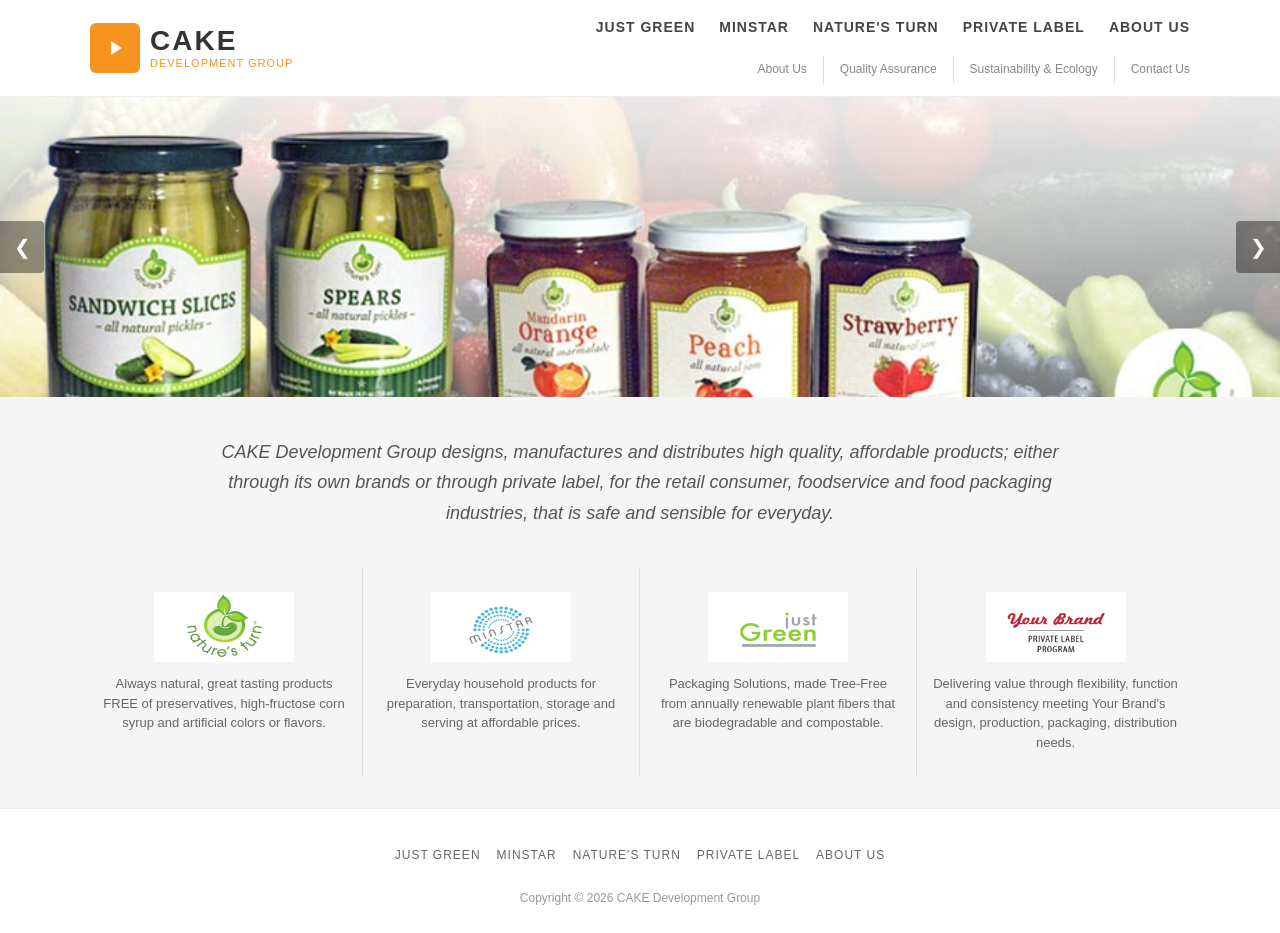
<file: index.html>
<!DOCTYPE html>
<html lang="en">
<head>
  <meta charset="UTF-8">
  <meta name="viewport" content="width=device-width, initial-scale=1.0">
  <title>CAKE Development Group</title>
  <meta name="description" content="CAKE Development Group designs, manufactures and distributes high quality, affordable products for the retail consumer, foodservice and food packaging industries.">
  <meta property="og:title" content="CAKE Development Group">
  <meta property="og:description" content="CAKE Development Group designs, manufactures and distributes high quality, affordable products for the retail consumer, foodservice and food packaging industries.">
  <meta property="og:type" content="website">
  <meta property="og:url" content="https://cakedg.com/">
  <link rel="canonical" href="https://cakedg.com/">
  <link rel="icon" type="image/svg+xml" href="data:image/svg+xml,<svg xmlns='http://www.w3.org/2000/svg' viewBox='0 0 24 24'><rect width='24' height='24' rx='4' fill='%23f7931e'/><polygon points='8,5 19,12 8,19' fill='white'/></svg>">
  <link rel="stylesheet" href="styles.css">
  <script type="application/ld+json">
  {
    "@context": "https://schema.org",
    "@type": "Organization",
    "name": "CAKE Development Group",
    "url": "https://cakedg.com/",
    "telephone": "+1-213-259-3308",
    "email": "info@cakedg.com",
    "address": {
      "@type": "PostalAddress",
      "streetAddress": "137 N. Larchmont Blvd. #463",
      "addressLocality": "Los Angeles",
      "addressRegion": "CA",
      "postalCode": "90004",
      "addressCountry": "US"
    }
  }
  </script>
</head>
<body>

<a class="skip-link" href="#main">Skip to content</a>

<header>
  <div class="header-inner">
    <a href="index.html" class="logo">
      <div class="logo-icon">
        <svg viewBox="0 0 24 24" aria-hidden="true"><polygon points="8,5 19,12 8,19"/></svg>
      </div>
      <div class="logo-text">
        CAKE
        <span>DEVELOPMENT GROUP</span>
      </div>
    </a>
    <button class="nav-toggle" aria-label="Toggle menu" aria-expanded="false" onclick="var n=document.querySelector('nav');n.classList.toggle('open');this.setAttribute('aria-expanded',n.classList.contains('open'))">
      <span></span><span></span><span></span>
    </button>
    <nav role="navigation" aria-label="Main navigation">
      <ul class="nav-main">
        <li><a href="just-green.html">Just Green</a></li>
        <li><a href="minstar.html">Minstar</a></li>
        <li><a href="natures-turn.html">Nature's Turn</a></li>
        <li><a href="private-label.html">Private Label</a></li>
        <li><a href="about.html">About Us</a></li>
      </ul>
      <ul class="nav-secondary">
        <li><a href="about.html">About Us</a></li>
        <li><a href="quality-assurance.html">Quality Assurance</a></li>
        <li><a href="sustainability-ecology.html">Sustainability &amp; Ecology</a></li>
        <li><a href="contact-us.html">Contact Us</a></li>
      </ul>
    </nav>
  </div>
</header>

<main id="main">

<section class="slider" id="billboard" aria-label="Featured products">
  <div class="slider-track" id="sliderTrack">
    <img src="images/billboard-nt_0.jpg" alt="Nature's Turn Products" width="1140" height="400">
    <img src="images/billboard-minstar.jpg" alt="Minstar Housewares" loading="lazy" width="1140" height="400">
    <img src="images/JUSTGREEN_0.jpg" alt="Just Green Packaging" loading="lazy" width="1140" height="400">
    <img src="images/billboard-privatelabel.jpg" alt="Private Label Program" loading="lazy" width="1140" height="400">
  </div>
  <button class="slider-btn slider-prev" aria-label="Previous slide" onclick="slide(-1)">&#10094;</button>
  <button class="slider-btn slider-next" aria-label="Next slide" onclick="slide(1)">&#10095;</button>
</section>

<section class="intro">
  <p>CAKE Development Group designs, manufactures and distributes high quality, affordable products; either through its own brands or through private label, for the retail consumer, foodservice and food packaging industries, that is safe and sensible for everyday.</p>
</section>

<section class="brands-grid" aria-label="Our brands">
  <a href="natures-turn.html" class="brand-card">
    <img src="images/natures-turn-badge.png" alt="Nature's Turn" width="140" height="140" loading="lazy">
    <p>Always natural, great tasting products FREE of preservatives, high-fructose corn syrup and artificial colors or flavors.</p>
  </a>
  <a href="minstar.html" class="brand-card">
    <img src="images/minstar-badge.png" alt="Minstar" width="140" height="140" loading="lazy">
    <p>Everyday household products for preparation, transportation, storage and serving at affordable prices.</p>
  </a>
  <a href="just-green.html" class="brand-card">
    <img src="images/just-green-badge.png" alt="Just Green" width="140" height="140" loading="lazy">
    <p>Packaging Solutions, made Tree-Free from annually renewable plant fibers that are biodegradable and compostable.</p>
  </a>
  <a href="private-label.html" class="brand-card">
    <img src="images/private-label-badge.png" alt="Private Label Program" width="140" height="140" loading="lazy">
    <p>Delivering value through flexibility, function and consistency meeting Your Brand's design, production, packaging, distribution needs.</p>
  </a>
</section>

</main>

<footer>
  <div class="footer-inner">
    <ul class="footer-nav">
      <li><a href="just-green.html">Just Green</a></li>
      <li><a href="minstar.html">Minstar</a></li>
      <li><a href="natures-turn.html">Nature's Turn</a></li>
      <li><a href="private-label.html">Private Label</a></li>
      <li><a href="about.html">About Us</a></li>
    </ul>
    <p class="footer-copy">Copyright &copy; 2026 CAKE Development Group</p>
  </div>
</footer>

<button class="scroll-top" id="scrollTop" aria-label="Scroll to top" onclick="window.scrollTo({top:0,behavior:'smooth'})">&#9650;</button>

<script>
var currentSlide = 0;
var track = document.getElementById('sliderTrack');
var slides = track ? track.children.length : 0;

function slide(dir) {
  currentSlide = (currentSlide + dir + slides) % slides;
  track.style.transform = 'translateX(-' + (currentSlide * 100) + '%)';
}

if (slides > 1) {
  setInterval(function() { slide(1); }, 5000);
}

window.addEventListener('scroll', function() {
  var btn = document.getElementById('scrollTop');
  if (window.scrollY > 300) btn.classList.add('visible');
  else btn.classList.remove('visible');
});
</script>

</body>
</html>
</file>
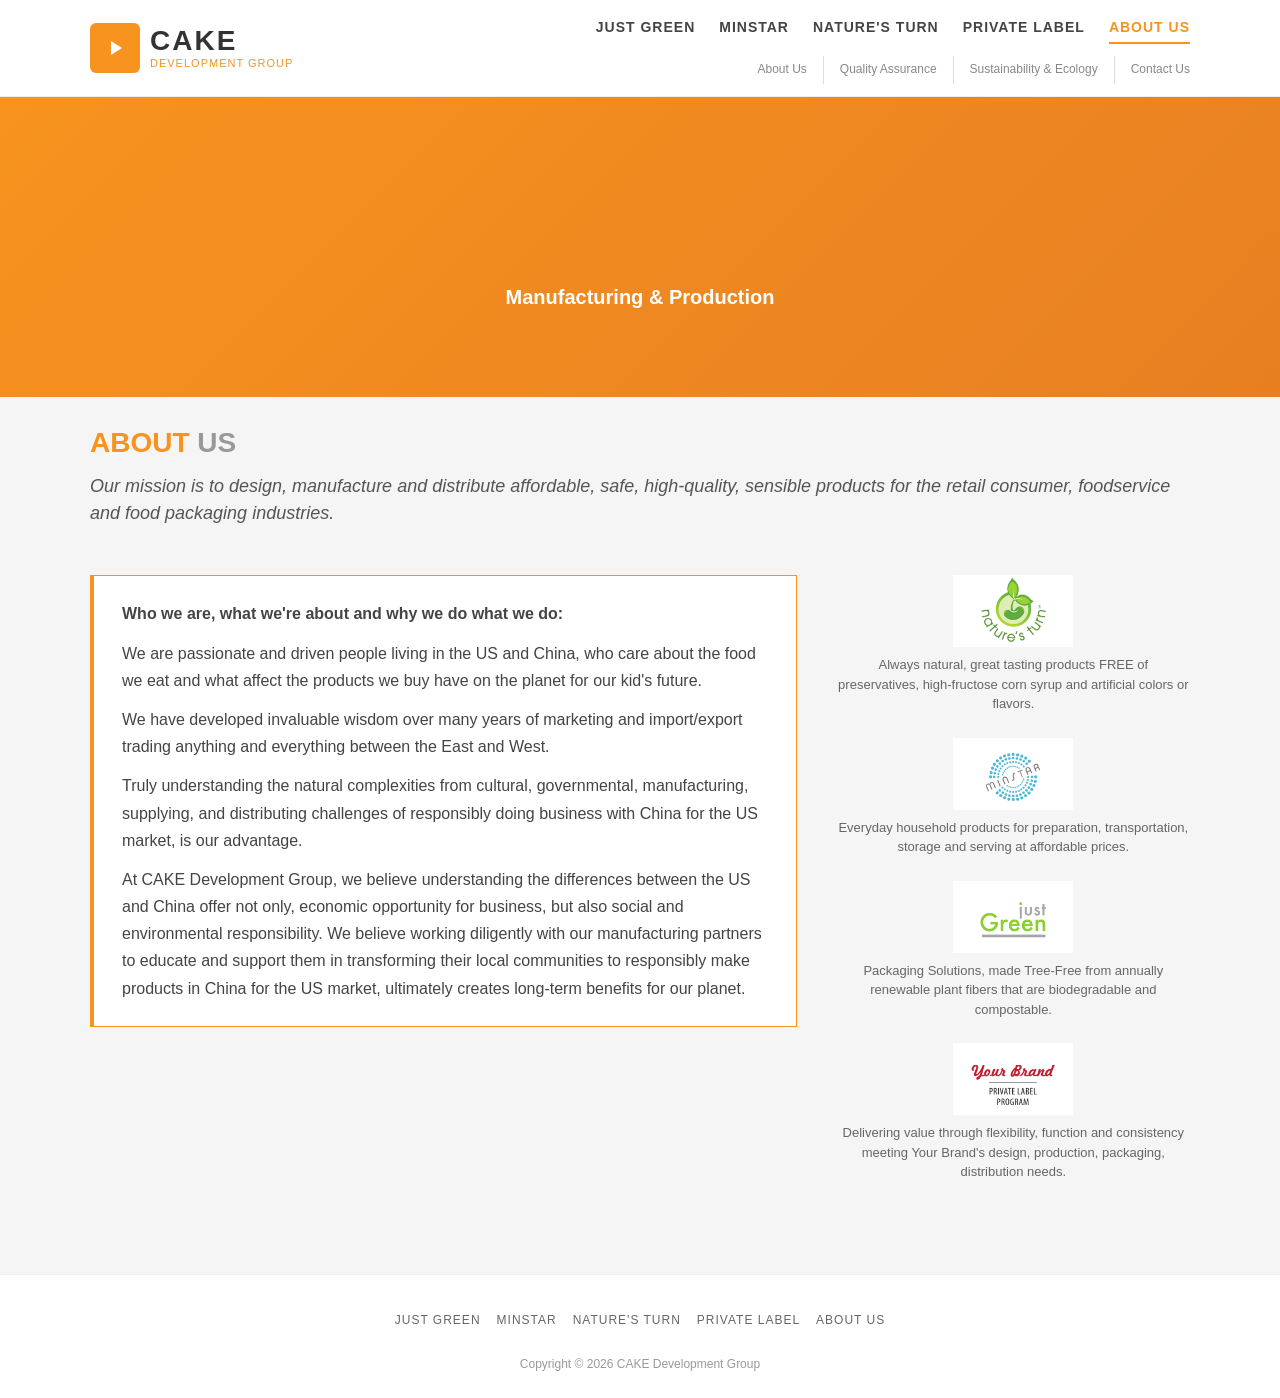
<file: about.html>
<!DOCTYPE html>
<html lang="en">
<head>
  <meta charset="UTF-8">
  <meta name="viewport" content="width=device-width, initial-scale=1.0">
  <title>About Us - CAKE Development Group</title>
  <meta name="description" content="Learn about CAKE Development Group, a Los Angeles-based manufacturer and distributor of consumer products, housewares, and eco-friendly packaging.">
  <meta property="og:title" content="About Us - CAKE Development Group">
  <meta property="og:description" content="Learn about CAKE Development Group, a Los Angeles-based manufacturer and distributor of consumer products, housewares, and eco-friendly packaging.">
  <meta property="og:type" content="website">
  <meta property="og:url" content="https://cakedg.com/about.html">
  <link rel="canonical" href="https://cakedg.com/about.html">
  <link rel="icon" type="image/svg+xml" href="data:image/svg+xml,<svg xmlns='http://www.w3.org/2000/svg' viewBox='0 0 24 24'><rect width='24' height='24' rx='4' fill='%23f7931e'/><polygon points='8,5 19,12 8,19' fill='white'/></svg>">
  <link rel="stylesheet" href="styles.css">
</head>
<body>

<a class="skip-link" href="#main">Skip to content</a>

<header>
  <div class="header-inner">
    <a href="index.html" class="logo">
      <div class="logo-icon">
        <svg viewBox="0 0 24 24" aria-hidden="true"><polygon points="8,5 19,12 8,19"/></svg>
      </div>
      <div class="logo-text">
        CAKE
        <span>DEVELOPMENT GROUP</span>
      </div>
    </a>
    <button class="nav-toggle" aria-label="Toggle menu" aria-expanded="false" onclick="var n=document.querySelector('nav');n.classList.toggle('open');this.setAttribute('aria-expanded',n.classList.contains('open'))">
      <span></span><span></span><span></span>
    </button>
    <nav role="navigation" aria-label="Main navigation">
      <ul class="nav-main">
        <li><a href="just-green.html">Just Green</a></li>
        <li><a href="minstar.html">Minstar</a></li>
        <li><a href="natures-turn.html">Nature's Turn</a></li>
        <li><a href="private-label.html">Private Label</a></li>
        <li><a href="about.html" class="active">About Us</a></li>
      </ul>
      <ul class="nav-secondary">
        <li><a href="about.html">About Us</a></li>
        <li><a href="quality-assurance.html">Quality Assurance</a></li>
        <li><a href="sustainability-ecology.html">Sustainability &amp; Ecology</a></li>
        <li><a href="contact-us.html">Contact Us</a></li>
      </ul>
    </nav>
  </div>
</header>

<main id="main">

<section class="hero">
  <div class="hero-placeholder">Manufacturing &amp; Production</div>
</section>

<div class="page-content">
  <div class="page-title">
    <h1><strong>ABOUT</strong> US</h1>
    <p class="page-subtitle">Our mission is to design, manufacture and distribute affordable, safe, high-quality, sensible products for the retail consumer, foodservice and food packaging industries.</p>
  </div>

  <div class="main-content">
    <div class="content-box">
      <p><strong>Who we are, what we're about and why we do what we do:</strong></p>
      <p>We are passionate and driven people living in the US and China, who care about the food we eat and what affect the products we buy have on the planet for our kid's future.</p>
      <p>We have developed invaluable wisdom over many years of marketing and import/export trading anything and everything between the East and West.</p>
      <p>Truly understanding the natural complexities from cultural, governmental, manufacturing, supplying, and distributing challenges of responsibly doing business with China for the US market, is our advantage.</p>
      <p>At CAKE Development Group, we believe understanding the differences between the US and China offer not only, economic opportunity for business, but also social and environmental responsibility. We believe working diligently with our manufacturing partners to educate and support them in transforming their local communities to responsibly make products in China for the US market, ultimately creates long-term benefits for our planet.</p>
    </div>
  </div>

  <aside class="sidebar">
    <div class="sidebar-badge">
      <a href="natures-turn.html"><img src="images/natures-turn-badge.png" alt="Nature's Turn" width="140" height="140" loading="lazy"></a>
      <p>Always natural, great tasting products FREE of preservatives, high-fructose corn syrup and artificial colors or flavors.</p>
    </div>
    <div class="sidebar-badge">
      <a href="minstar.html"><img src="images/minstar-badge.png" alt="Minstar" width="140" height="140" loading="lazy"></a>
      <p>Everyday household products for preparation, transportation, storage and serving at affordable prices.</p>
    </div>
    <div class="sidebar-badge">
      <a href="just-green.html"><img src="images/just-green-badge.png" alt="Just Green" width="140" height="140" loading="lazy"></a>
      <p>Packaging Solutions, made Tree-Free from annually renewable plant fibers that are biodegradable and compostable.</p>
    </div>
    <div class="sidebar-badge">
      <a href="private-label.html"><img src="images/private-label-badge.png" alt="Private Label" width="140" height="140" loading="lazy"></a>
      <p>Delivering value through flexibility, function and consistency meeting Your Brand's design, production, packaging, distribution needs.</p>
    </div>
  </aside>
</div>

</main>

<footer>
  <div class="footer-inner">
    <ul class="footer-nav">
      <li><a href="just-green.html">Just Green</a></li>
      <li><a href="minstar.html">Minstar</a></li>
      <li><a href="natures-turn.html">Nature's Turn</a></li>
      <li><a href="private-label.html">Private Label</a></li>
      <li><a href="about.html">About Us</a></li>
    </ul>
    <p class="footer-copy">Copyright &copy; 2026 CAKE Development Group</p>
  </div>
</footer>

<button class="scroll-top" id="scrollTop" aria-label="Scroll to top" onclick="window.scrollTo({top:0,behavior:'smooth'})">&#9650;</button>
<script>
window.addEventListener('scroll', function() {
  var btn = document.getElementById('scrollTop');
  if (window.scrollY > 300) btn.classList.add('visible');
  else btn.classList.remove('visible');
});
</script>

</body>
</html>
</file>
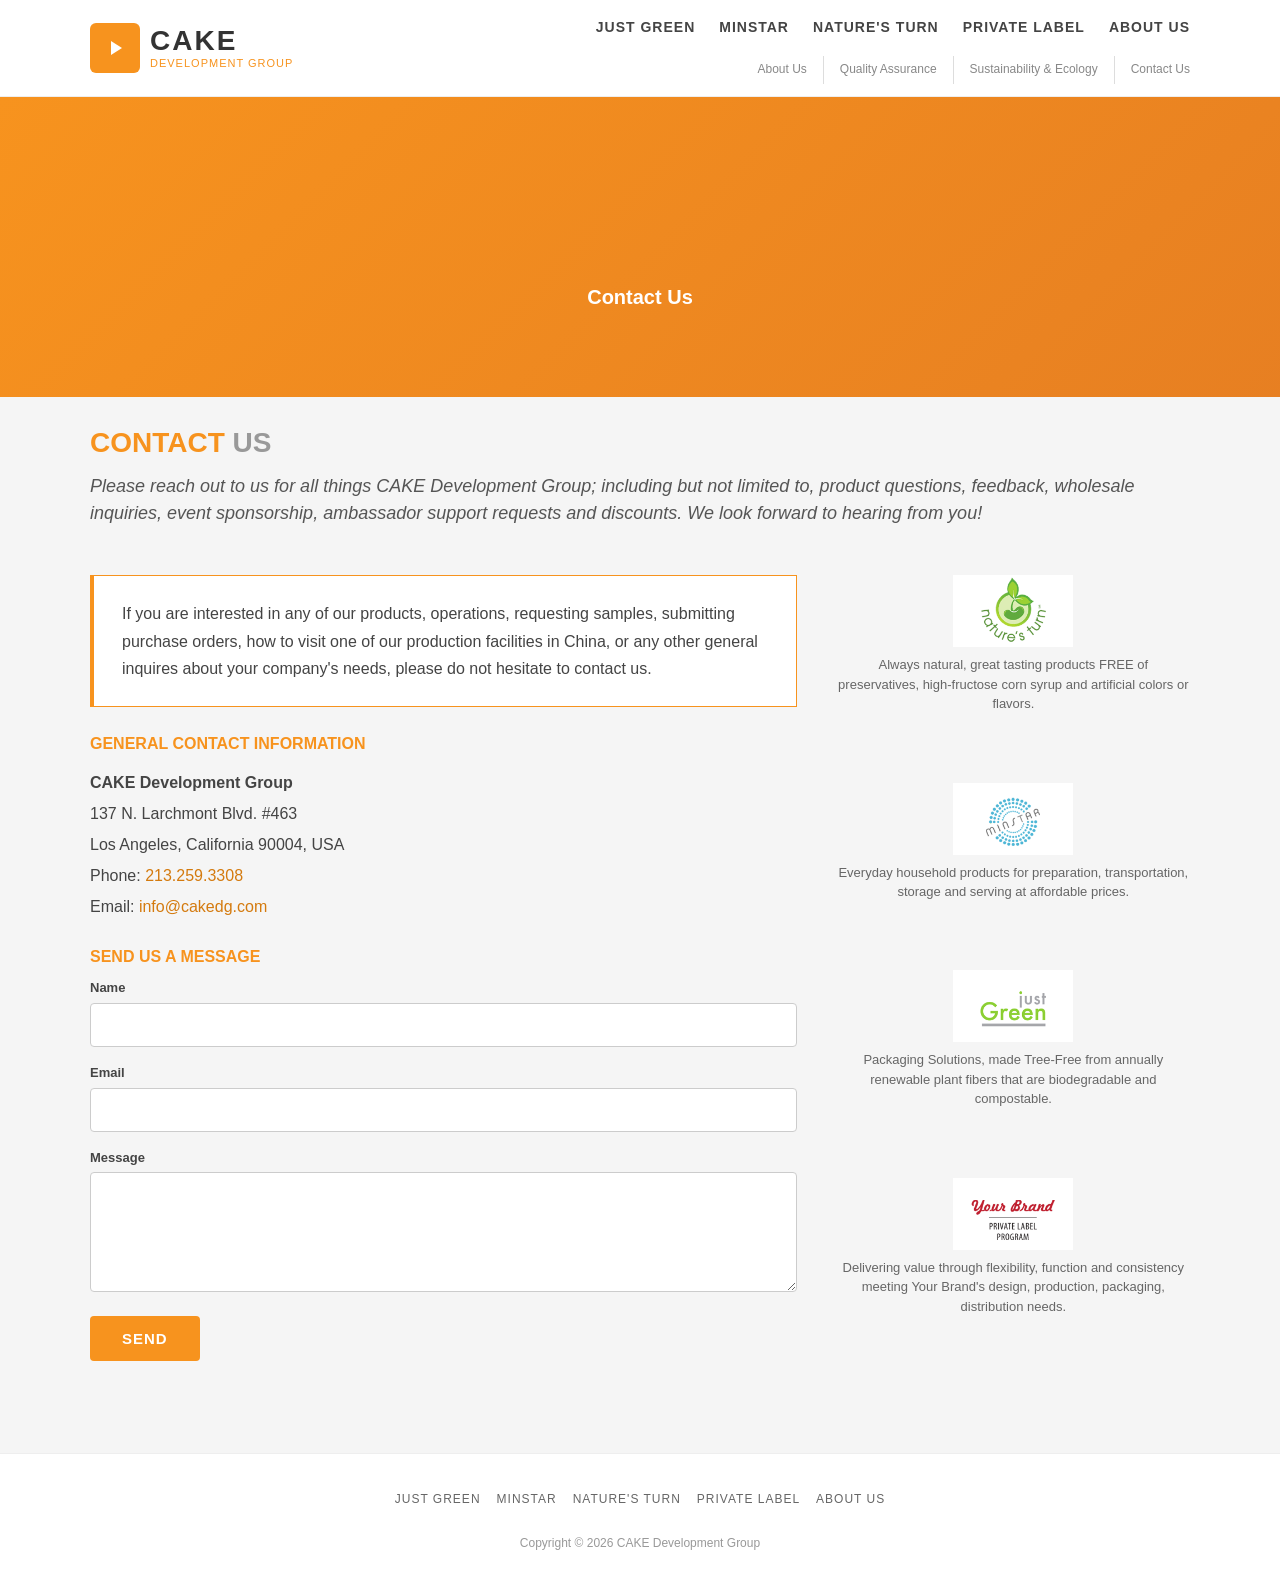
<file: contact-us.html>
<!DOCTYPE html>
<html lang="en">
<head>
  <meta charset="UTF-8">
  <meta name="viewport" content="width=device-width, initial-scale=1.0">
  <title>Contact Us - CAKE Development Group</title>
  <meta name="description" content="Contact CAKE Development Group in Los Angeles for product inquiries, wholesale orders, samples, and partnerships.">
  <meta property="og:title" content="Contact Us - CAKE Development Group">
  <meta property="og:description" content="Contact CAKE Development Group in Los Angeles for product inquiries, wholesale orders, samples, and partnerships.">
  <meta property="og:type" content="website">
  <meta property="og:url" content="https://cakedg.com/contact-us.html">
  <link rel="canonical" href="https://cakedg.com/contact-us.html">
  <link rel="icon" type="image/svg+xml" href="data:image/svg+xml,<svg xmlns='http://www.w3.org/2000/svg' viewBox='0 0 24 24'><rect width='24' height='24' rx='4' fill='%23f7931e'/><polygon points='8,5 19,12 8,19' fill='white'/></svg>">
  <link rel="stylesheet" href="styles.css">
</head>
<body>

<a class="skip-link" href="#main">Skip to content</a>

<header>
  <div class="header-inner">
    <a href="index.html" class="logo">
      <div class="logo-icon">
        <svg viewBox="0 0 24 24" aria-hidden="true"><polygon points="8,5 19,12 8,19"/></svg>
      </div>
      <div class="logo-text">
        CAKE
        <span>DEVELOPMENT GROUP</span>
      </div>
    </a>
    <button class="nav-toggle" aria-label="Toggle menu" aria-expanded="false" onclick="var n=document.querySelector('nav');n.classList.toggle('open');this.setAttribute('aria-expanded',n.classList.contains('open'))">
      <span></span><span></span><span></span>
    </button>
    <nav role="navigation" aria-label="Main navigation">
      <ul class="nav-main">
        <li><a href="just-green.html">Just Green</a></li>
        <li><a href="minstar.html">Minstar</a></li>
        <li><a href="natures-turn.html">Nature's Turn</a></li>
        <li><a href="private-label.html">Private Label</a></li>
        <li><a href="about.html">About Us</a></li>
      </ul>
      <ul class="nav-secondary">
        <li><a href="about.html">About Us</a></li>
        <li><a href="quality-assurance.html">Quality Assurance</a></li>
        <li><a href="sustainability-ecology.html">Sustainability &amp; Ecology</a></li>
        <li><a href="contact-us.html">Contact Us</a></li>
      </ul>
    </nav>
  </div>
</header>

<main id="main">

<section class="hero">
  <div class="hero-placeholder">Contact Us</div>
</section>

<div class="page-content">
  <div class="page-title">
    <h1><strong>CONTACT</strong> US</h1>
    <p class="page-subtitle">Please reach out to us for all things CAKE Development Group; including but not limited to, product questions, feedback, wholesale inquiries, event sponsorship, ambassador support requests and discounts. We look forward to hearing from you!</p>
  </div>

  <div class="main-content">
    <div class="content-box">
      <p>If you are interested in any of our products, operations, requesting samples, submitting purchase orders, how to visit one of our production facilities in China, or any other general inquires about your company's needs, please do not hesitate to contact us.</p>
    </div>

    <div class="contact-info">
      <h3>General Contact Information</h3>
      <p><strong>CAKE Development Group</strong></p>
      <p>137 N. Larchmont Blvd. #463</p>
      <p>Los Angeles, California 90004, USA</p>
      <p>Phone: <a href="tel:+12132593308">213.259.3308</a></p>
      <p>Email: <a href="mailto:info@cakedg.com">info@cakedg.com</a></p>
    </div>

    <div class="contact-form">
      <h3>Send Us a Message</h3>
      <form action="#" method="post" novalidate>
        <label for="contact-name">Name</label>
        <input type="text" id="contact-name" name="name" autocomplete="name" required>

        <label for="contact-email">Email</label>
        <input type="email" id="contact-email" name="email" autocomplete="email" required>

        <label for="contact-message">Message</label>
        <textarea id="contact-message" name="message" required></textarea>

        <button type="submit">Send</button>
      </form>
    </div>
  </div>

  <aside class="sidebar">
    <div class="sidebar-badge">
      <a href="natures-turn.html"><img src="images/natures-turn-badge.png" alt="Nature's Turn" width="140" height="140" loading="lazy"></a>
      <p>Always natural, great tasting products FREE of preservatives, high-fructose corn syrup and artificial colors or flavors.</p>
    </div>
    <div class="sidebar-badge">
      <a href="minstar.html"><img src="images/minstar-badge.png" alt="Minstar" width="140" height="140" loading="lazy"></a>
      <p>Everyday household products for preparation, transportation, storage and serving at affordable prices.</p>
    </div>
    <div class="sidebar-badge">
      <a href="just-green.html"><img src="images/just-green-badge.png" alt="Just Green" width="140" height="140" loading="lazy"></a>
      <p>Packaging Solutions, made Tree-Free from annually renewable plant fibers that are biodegradable and compostable.</p>
    </div>
    <div class="sidebar-badge">
      <a href="private-label.html"><img src="images/private-label-badge.png" alt="Private Label" width="140" height="140" loading="lazy"></a>
      <p>Delivering value through flexibility, function and consistency meeting Your Brand's design, production, packaging, distribution needs.</p>
    </div>
  </aside>
</div>

</main>

<footer>
  <div class="footer-inner">
    <ul class="footer-nav">
      <li><a href="just-green.html">Just Green</a></li>
      <li><a href="minstar.html">Minstar</a></li>
      <li><a href="natures-turn.html">Nature's Turn</a></li>
      <li><a href="private-label.html">Private Label</a></li>
      <li><a href="about.html">About Us</a></li>
    </ul>
    <p class="footer-copy">Copyright &copy; 2026 CAKE Development Group</p>
  </div>
</footer>

<button class="scroll-top" id="scrollTop" aria-label="Scroll to top" onclick="window.scrollTo({top:0,behavior:'smooth'})">&#9650;</button>
<script>
window.addEventListener('scroll', function() {
  var btn = document.getElementById('scrollTop');
  if (window.scrollY > 300) btn.classList.add('visible');
  else btn.classList.remove('visible');
});
</script>

</body>
</html>
</file>
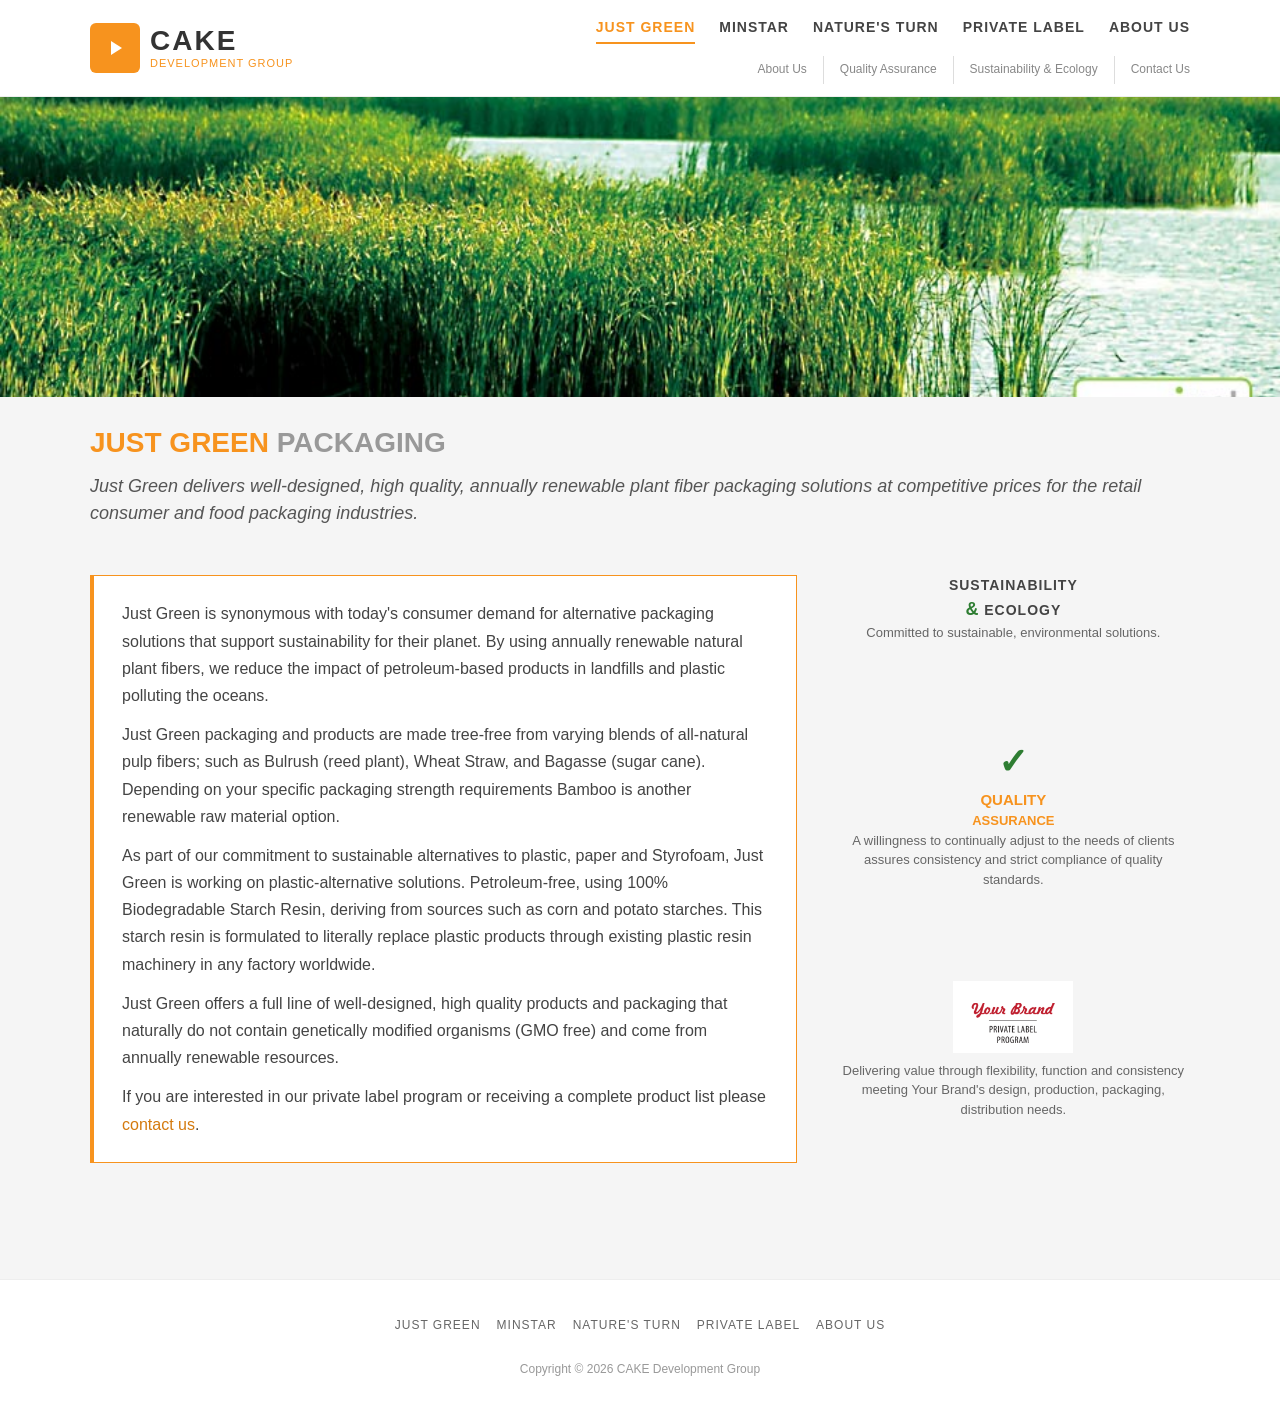
<file: just-green.html>
<!DOCTYPE html>
<html lang="en">
<head>
  <meta charset="UTF-8">
  <meta name="viewport" content="width=device-width, initial-scale=1.0">
  <title>Just Green - CAKE Development Group</title>
  <meta name="description" content="Just Green offers tree-free, biodegradable and compostable packaging made from annually renewable plant fibers.">
  <meta property="og:title" content="Just Green - CAKE Development Group">
  <meta property="og:description" content="Just Green offers tree-free, biodegradable and compostable packaging made from annually renewable plant fibers.">
  <meta property="og:type" content="website">
  <meta property="og:url" content="https://cakedg.com/just-green.html">
  <link rel="canonical" href="https://cakedg.com/just-green.html">
  <link rel="icon" type="image/svg+xml" href="data:image/svg+xml,<svg xmlns='http://www.w3.org/2000/svg' viewBox='0 0 24 24'><rect width='24' height='24' rx='4' fill='%23f7931e'/><polygon points='8,5 19,12 8,19' fill='white'/></svg>">
  <link rel="stylesheet" href="styles.css">
</head>
<body>

<a class="skip-link" href="#main">Skip to content</a>

<header>
  <div class="header-inner">
    <a href="index.html" class="logo">
      <div class="logo-icon">
        <svg viewBox="0 0 24 24" aria-hidden="true"><polygon points="8,5 19,12 8,19"/></svg>
      </div>
      <div class="logo-text">
        CAKE
        <span>DEVELOPMENT GROUP</span>
      </div>
    </a>
    <button class="nav-toggle" aria-label="Toggle menu" aria-expanded="false" onclick="var n=document.querySelector('nav');n.classList.toggle('open');this.setAttribute('aria-expanded',n.classList.contains('open'))">
      <span></span><span></span><span></span>
    </button>
    <nav role="navigation" aria-label="Main navigation">
      <ul class="nav-main">
        <li><a href="just-green.html" class="active">Just Green</a></li>
        <li><a href="minstar.html">Minstar</a></li>
        <li><a href="natures-turn.html">Nature's Turn</a></li>
        <li><a href="private-label.html">Private Label</a></li>
        <li><a href="about.html">About Us</a></li>
      </ul>
      <ul class="nav-secondary">
        <li><a href="about.html">About Us</a></li>
        <li><a href="quality-assurance.html">Quality Assurance</a></li>
        <li><a href="sustainability-ecology.html">Sustainability &amp; Ecology</a></li>
        <li><a href="contact-us.html">Contact Us</a></li>
      </ul>
    </nav>
  </div>
</header>

<main id="main">

<section class="hero">
  <img src="images/JUSTGREEN_0.jpg" alt="Just Green eco-friendly packaging products" width="1140" height="400">
</section>

<div class="page-content">
  <div class="page-title">
    <h1><strong>JUST GREEN</strong> PACKAGING</h1>
    <p class="page-subtitle">Just Green delivers well-designed, high quality, annually renewable plant fiber packaging solutions at competitive prices for the retail consumer and food packaging industries.</p>
  </div>

  <div class="main-content">
    <div class="content-box">
      <p>Just Green is synonymous with today's consumer demand for alternative packaging solutions that support sustainability for their planet. By using annually renewable natural plant fibers, we reduce the impact of petroleum-based products in landfills and plastic polluting the oceans.</p>
      <p>Just Green packaging and products are made tree-free from varying blends of all-natural pulp fibers; such as Bulrush (reed plant), Wheat Straw, and Bagasse (sugar cane). Depending on your specific packaging strength requirements Bamboo is another renewable raw material option.</p>
      <p>As part of our commitment to sustainable alternatives to plastic, paper and Styrofoam, Just Green is working on plastic-alternative solutions. Petroleum-free, using 100% Biodegradable Starch Resin, deriving from sources such as corn and potato starches. This starch resin is formulated to literally replace plastic products through existing plastic resin machinery in any factory worldwide.</p>
      <p>Just Green offers a full line of well-designed, high quality products and packaging that naturally do not contain genetically modified organisms (GMO free) and come from annually renewable resources.</p>
      <p>If you are interested in our private label program or receiving a complete product list please <a href="contact-us.html">contact us</a>.</p>
    </div>
  </div>

  <aside class="sidebar">
    <div class="sus-badge sidebar-badge">
      <p class="sus-title">SUSTAINABILITY</p>
      <p class="sus-title"><span class="sus-amp">&amp;</span> ECOLOGY</p>
      <p>Committed to sustainable, environmental solutions.</p>
    </div>
    <div class="qa-badge sidebar-badge">
      <p class="checkmark">&#10003;</p>
      <p class="qa-title">QUALITY</p>
      <p class="qa-sub">ASSURANCE</p>
      <p>A willingness to continually adjust to the needs of clients assures consistency and strict compliance of quality standards.</p>
    </div>
    <div class="sidebar-badge">
      <a href="private-label.html"><img src="images/private-label-badge.png" alt="Private Label" width="140" height="140" loading="lazy"></a>
      <p>Delivering value through flexibility, function and consistency meeting Your Brand's design, production, packaging, distribution needs.</p>
    </div>
  </aside>
</div>

</main>

<footer>
  <div class="footer-inner">
    <ul class="footer-nav">
      <li><a href="just-green.html">Just Green</a></li>
      <li><a href="minstar.html">Minstar</a></li>
      <li><a href="natures-turn.html">Nature's Turn</a></li>
      <li><a href="private-label.html">Private Label</a></li>
      <li><a href="about.html">About Us</a></li>
    </ul>
    <p class="footer-copy">Copyright &copy; 2026 CAKE Development Group</p>
  </div>
</footer>

<button class="scroll-top" id="scrollTop" aria-label="Scroll to top" onclick="window.scrollTo({top:0,behavior:'smooth'})">&#9650;</button>
<script>
window.addEventListener('scroll', function() {
  var btn = document.getElementById('scrollTop');
  if (window.scrollY > 300) btn.classList.add('visible');
  else btn.classList.remove('visible');
});
</script>

</body>
</html>
</file>
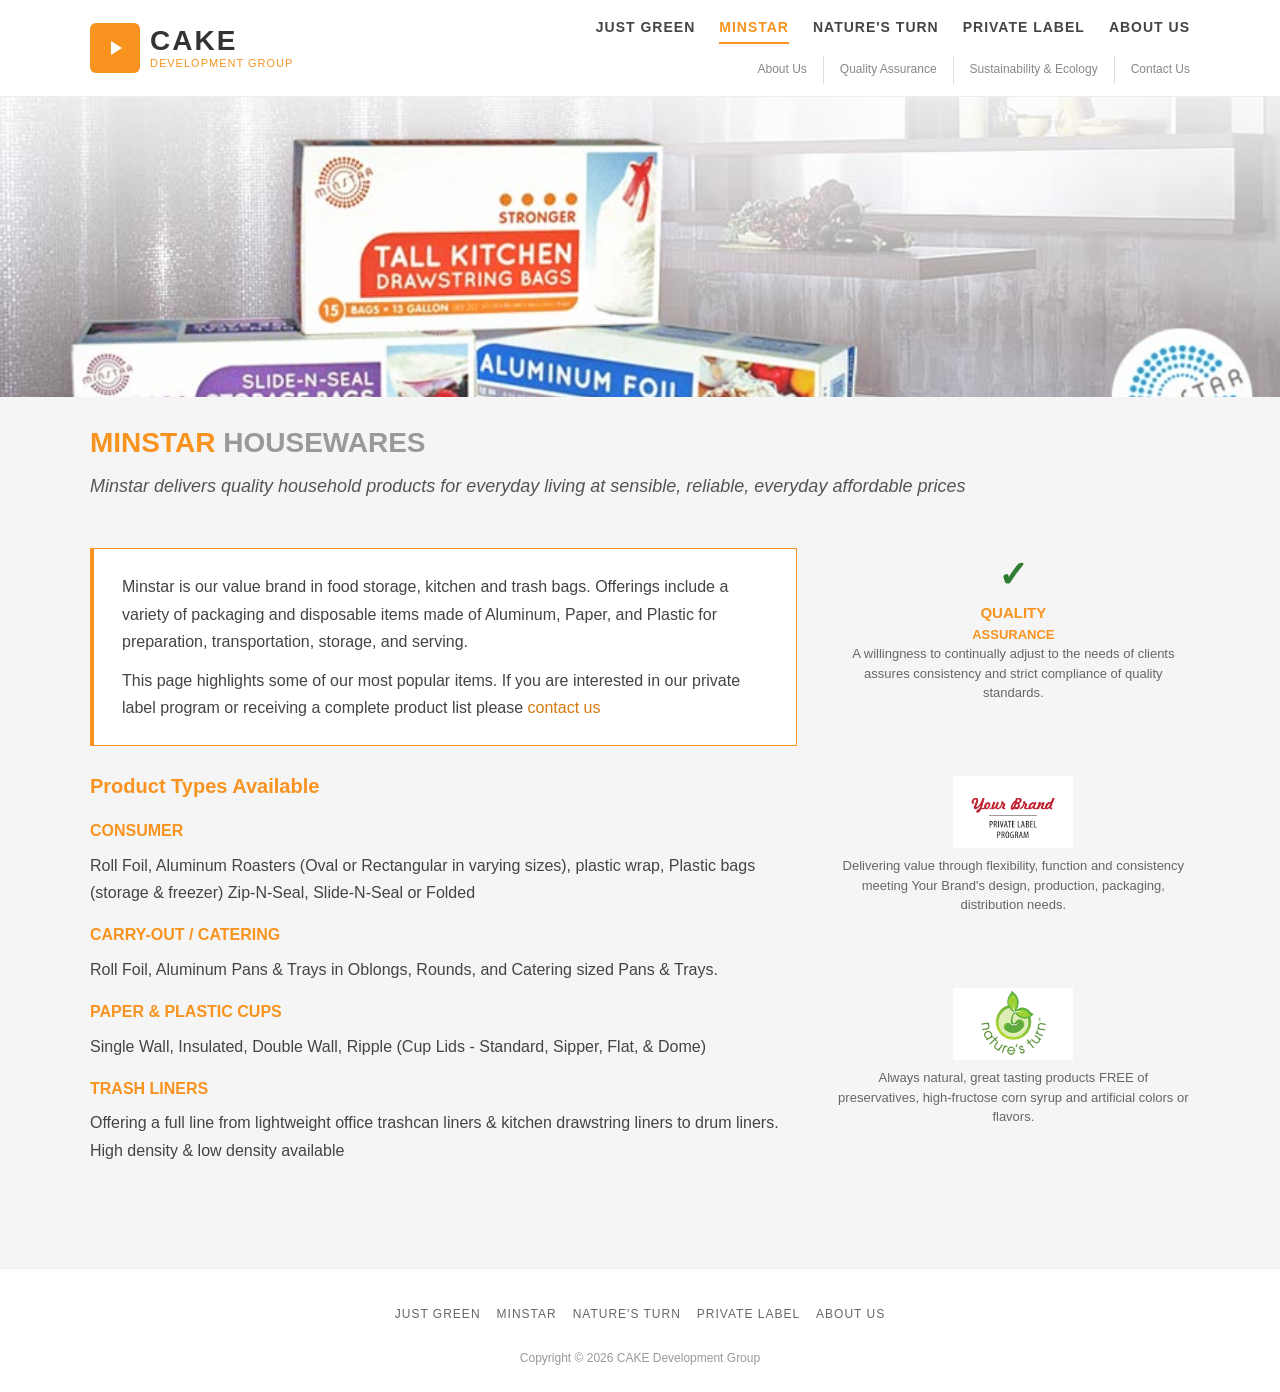
<file: minstar.html>
<!DOCTYPE html>
<html lang="en">
<head>
  <meta charset="UTF-8">
  <meta name="viewport" content="width=device-width, initial-scale=1.0">
  <title>Minstar - CAKE Development Group</title>
  <meta name="description" content="Minstar provides everyday household products for preparation, transportation, storage and serving at affordable prices.">
  <meta property="og:title" content="Minstar - CAKE Development Group">
  <meta property="og:description" content="Minstar provides everyday household products for preparation, transportation, storage and serving at affordable prices.">
  <meta property="og:type" content="website">
  <meta property="og:url" content="https://cakedg.com/minstar.html">
  <link rel="canonical" href="https://cakedg.com/minstar.html">
  <link rel="icon" type="image/svg+xml" href="data:image/svg+xml,<svg xmlns='http://www.w3.org/2000/svg' viewBox='0 0 24 24'><rect width='24' height='24' rx='4' fill='%23f7931e'/><polygon points='8,5 19,12 8,19' fill='white'/></svg>">
  <link rel="stylesheet" href="styles.css">
</head>
<body>

<a class="skip-link" href="#main">Skip to content</a>

<header>
  <div class="header-inner">
    <a href="index.html" class="logo">
      <div class="logo-icon">
        <svg viewBox="0 0 24 24" aria-hidden="true"><polygon points="8,5 19,12 8,19"/></svg>
      </div>
      <div class="logo-text">
        CAKE
        <span>DEVELOPMENT GROUP</span>
      </div>
    </a>
    <button class="nav-toggle" aria-label="Toggle menu" aria-expanded="false" onclick="var n=document.querySelector('nav');n.classList.toggle('open');this.setAttribute('aria-expanded',n.classList.contains('open'))">
      <span></span><span></span><span></span>
    </button>
    <nav role="navigation" aria-label="Main navigation">
      <ul class="nav-main">
        <li><a href="just-green.html">Just Green</a></li>
        <li><a href="minstar.html" class="active">Minstar</a></li>
        <li><a href="natures-turn.html">Nature's Turn</a></li>
        <li><a href="private-label.html">Private Label</a></li>
        <li><a href="about.html">About Us</a></li>
      </ul>
      <ul class="nav-secondary">
        <li><a href="about.html">About Us</a></li>
        <li><a href="quality-assurance.html">Quality Assurance</a></li>
        <li><a href="sustainability-ecology.html">Sustainability &amp; Ecology</a></li>
        <li><a href="contact-us.html">Contact Us</a></li>
      </ul>
    </nav>
  </div>
</header>

<main id="main">

<section class="hero">
  <img src="images/billboard-minstar.jpg" alt="Minstar household products" width="1140" height="400">
</section>

<div class="page-content">
  <div class="page-title">
    <h1><strong>MINSTAR</strong> HOUSEWARES</h1>
    <p class="page-subtitle">Minstar delivers quality household products for everyday living at sensible, reliable, everyday affordable prices</p>
  </div>

  <div class="main-content">
    <div class="content-box">
      <p>Minstar is our value brand in food storage, kitchen and trash bags. Offerings include a variety of packaging and disposable items made of Aluminum, Paper, and Plastic for preparation, transportation, storage, and serving.</p>
      <p>This page highlights some of our most popular items. If you are interested in our private label program or receiving a complete product list please <a href="contact-us.html">contact us</a></p>
    </div>

    <h2>Product Types Available</h2>

    <h3>Consumer</h3>
    <p>Roll Foil, Aluminum Roasters (Oval or Rectangular in varying sizes), plastic wrap, Plastic bags (storage &amp; freezer) Zip-N-Seal, Slide-N-Seal or Folded</p>

    <h3>Carry-Out / Catering</h3>
    <p>Roll Foil, Aluminum Pans &amp; Trays in Oblongs, Rounds, and Catering sized Pans &amp; Trays.</p>

    <h3>Paper &amp; Plastic Cups</h3>
    <p>Single Wall, Insulated, Double Wall, Ripple (Cup Lids - Standard, Sipper, Flat, &amp; Dome)</p>

    <h3>Trash Liners</h3>
    <p>Offering a full line from lightweight office trashcan liners &amp; kitchen drawstring liners to drum liners. High density &amp; low density available</p>
  </div>

  <aside class="sidebar">
    <div class="qa-badge sidebar-badge">
      <p class="checkmark">&#10003;</p>
      <p class="qa-title">QUALITY</p>
      <p class="qa-sub">ASSURANCE</p>
      <p>A willingness to continually adjust to the needs of clients assures consistency and strict compliance of quality standards.</p>
    </div>
    <div class="sidebar-badge">
      <a href="private-label.html"><img src="images/private-label-badge.png" alt="Private Label" width="140" height="140" loading="lazy"></a>
      <p>Delivering value through flexibility, function and consistency meeting Your Brand's design, production, packaging, distribution needs.</p>
    </div>
    <div class="sidebar-badge">
      <a href="natures-turn.html"><img src="images/natures-turn-badge.png" alt="Nature's Turn" width="140" height="140" loading="lazy"></a>
      <p>Always natural, great tasting products FREE of preservatives, high-fructose corn syrup and artificial colors or flavors.</p>
    </div>
  </aside>
</div>

</main>

<footer>
  <div class="footer-inner">
    <ul class="footer-nav">
      <li><a href="just-green.html">Just Green</a></li>
      <li><a href="minstar.html">Minstar</a></li>
      <li><a href="natures-turn.html">Nature's Turn</a></li>
      <li><a href="private-label.html">Private Label</a></li>
      <li><a href="about.html">About Us</a></li>
    </ul>
    <p class="footer-copy">Copyright &copy; 2026 CAKE Development Group</p>
  </div>
</footer>

<button class="scroll-top" id="scrollTop" aria-label="Scroll to top" onclick="window.scrollTo({top:0,behavior:'smooth'})">&#9650;</button>
<script>
window.addEventListener('scroll', function() {
  var btn = document.getElementById('scrollTop');
  if (window.scrollY > 300) btn.classList.add('visible');
  else btn.classList.remove('visible');
});
</script>

</body>
</html>
</file>
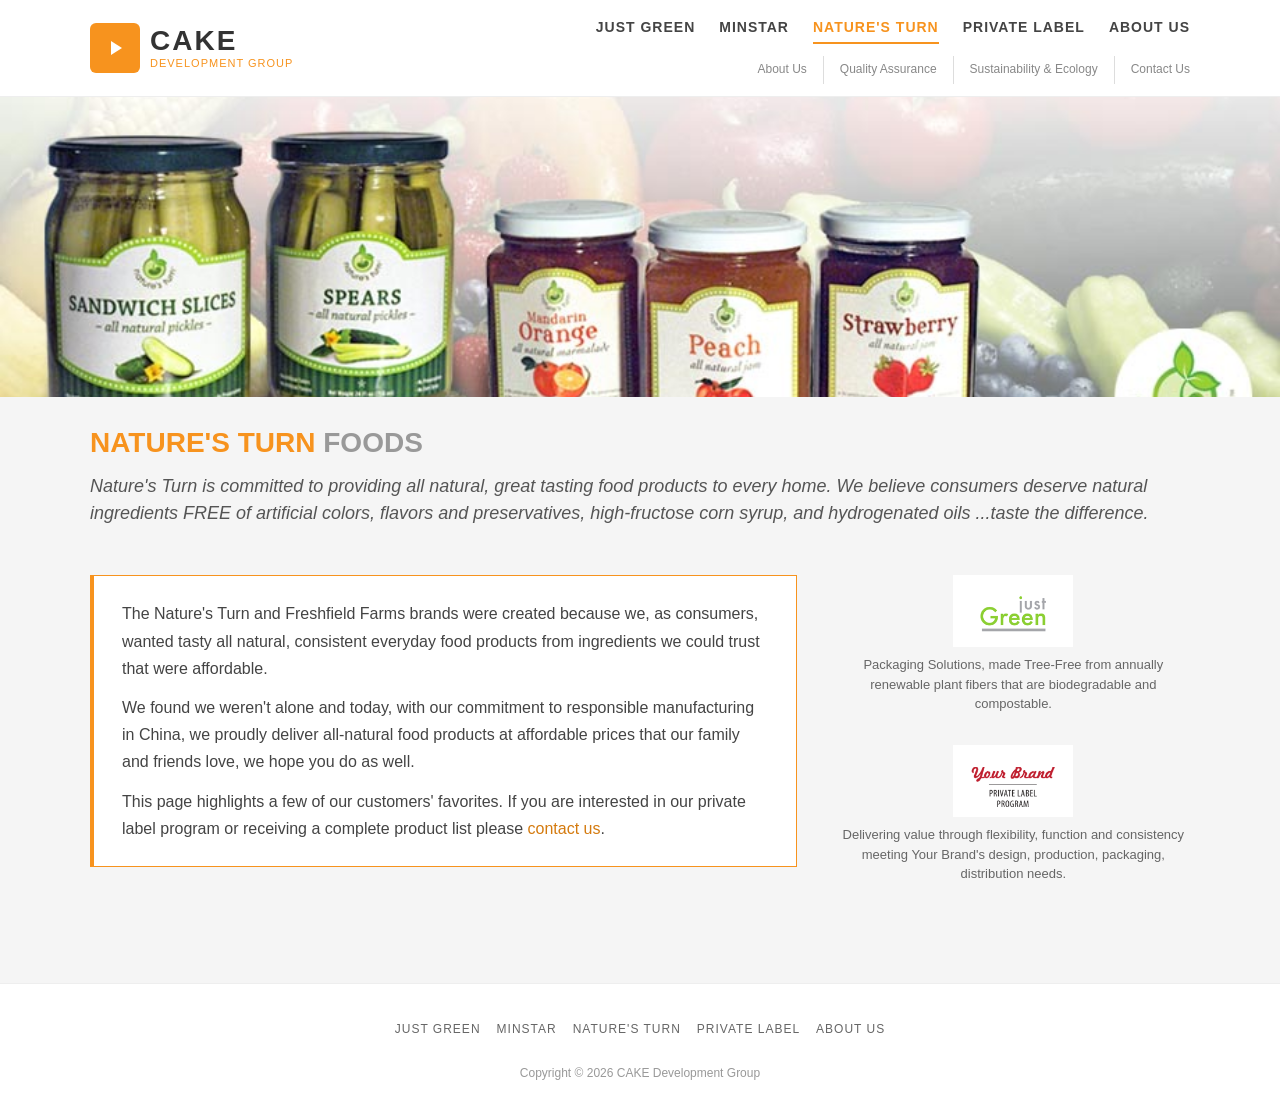
<file: natures-turn.html>
<!DOCTYPE html>
<html lang="en">
<head>
  <meta charset="UTF-8">
  <meta name="viewport" content="width=device-width, initial-scale=1.0">
  <title>Nature's Turn - CAKE Development Group</title>
  <meta name="description" content="Nature's Turn delivers natural, great-tasting products free of preservatives, high-fructose corn syrup, and artificial colors.">
  <meta property="og:title" content="Nature's Turn - CAKE Development Group">
  <meta property="og:description" content="Nature's Turn delivers natural, great-tasting products free of preservatives, high-fructose corn syrup, and artificial colors.">
  <meta property="og:type" content="website">
  <meta property="og:url" content="https://cakedg.com/natures-turn.html">
  <link rel="canonical" href="https://cakedg.com/natures-turn.html">
  <link rel="icon" type="image/svg+xml" href="data:image/svg+xml,<svg xmlns='http://www.w3.org/2000/svg' viewBox='0 0 24 24'><rect width='24' height='24' rx='4' fill='%23f7931e'/><polygon points='8,5 19,12 8,19' fill='white'/></svg>">
  <link rel="stylesheet" href="styles.css">
</head>
<body>

<a class="skip-link" href="#main">Skip to content</a>

<header>
  <div class="header-inner">
    <a href="index.html" class="logo">
      <div class="logo-icon">
        <svg viewBox="0 0 24 24" aria-hidden="true"><polygon points="8,5 19,12 8,19"/></svg>
      </div>
      <div class="logo-text">
        CAKE
        <span>DEVELOPMENT GROUP</span>
      </div>
    </a>
    <button class="nav-toggle" aria-label="Toggle menu" aria-expanded="false" onclick="var n=document.querySelector('nav');n.classList.toggle('open');this.setAttribute('aria-expanded',n.classList.contains('open'))">
      <span></span><span></span><span></span>
    </button>
    <nav role="navigation" aria-label="Main navigation">
      <ul class="nav-main">
        <li><a href="just-green.html">Just Green</a></li>
        <li><a href="minstar.html">Minstar</a></li>
        <li><a href="natures-turn.html" class="active">Nature's Turn</a></li>
        <li><a href="private-label.html">Private Label</a></li>
        <li><a href="about.html">About Us</a></li>
      </ul>
      <ul class="nav-secondary">
        <li><a href="about.html">About Us</a></li>
        <li><a href="quality-assurance.html">Quality Assurance</a></li>
        <li><a href="sustainability-ecology.html">Sustainability &amp; Ecology</a></li>
        <li><a href="contact-us.html">Contact Us</a></li>
      </ul>
    </nav>
  </div>
</header>

<main id="main">

<section class="hero">
  <img src="images/billboard-nt_0.jpg" alt="Nature's Turn natural food products" width="1140" height="400">
</section>

<div class="page-content">
  <div class="page-title">
    <h1><strong>NATURE'S TURN</strong> FOODS</h1>
    <p class="page-subtitle">Nature's Turn is committed to providing all natural, great tasting food products to every home. We believe consumers deserve natural ingredients FREE of artificial colors, flavors and preservatives, high-fructose corn syrup, and hydrogenated oils ...taste the difference.</p>
  </div>

  <div class="main-content">
    <div class="content-box">
      <p>The Nature's Turn and Freshfield Farms brands were created because we, as consumers, wanted tasty all natural, consistent everyday food products from ingredients we could trust that were affordable.</p>
      <p>We found we weren't alone and today, with our commitment to responsible manufacturing in China, we proudly deliver all-natural food products at affordable prices that our family and friends love, we hope you do as well.</p>
      <p>This page highlights a few of our customers' favorites. If you are interested in our private label program or receiving a complete product list please <a href="contact-us.html">contact us</a>.</p>
    </div>
  </div>

  <aside class="sidebar">
    <div class="sidebar-badge">
      <a href="just-green.html"><img src="images/just-green-badge.png" alt="Just Green" width="140" height="140" loading="lazy"></a>
      <p>Packaging Solutions, made Tree-Free from annually renewable plant fibers that are biodegradable and compostable.</p>
    </div>
    <div class="sidebar-badge">
      <a href="private-label.html"><img src="images/private-label-badge.png" alt="Private Label" width="140" height="140" loading="lazy"></a>
      <p>Delivering value through flexibility, function and consistency meeting Your Brand's design, production, packaging, distribution needs.</p>
    </div>
  </aside>
</div>

</main>

<footer>
  <div class="footer-inner">
    <ul class="footer-nav">
      <li><a href="just-green.html">Just Green</a></li>
      <li><a href="minstar.html">Minstar</a></li>
      <li><a href="natures-turn.html">Nature's Turn</a></li>
      <li><a href="private-label.html">Private Label</a></li>
      <li><a href="about.html">About Us</a></li>
    </ul>
    <p class="footer-copy">Copyright &copy; 2026 CAKE Development Group</p>
  </div>
</footer>

<button class="scroll-top" id="scrollTop" aria-label="Scroll to top" onclick="window.scrollTo({top:0,behavior:'smooth'})">&#9650;</button>
<script>
window.addEventListener('scroll', function() {
  var btn = document.getElementById('scrollTop');
  if (window.scrollY > 300) btn.classList.add('visible');
  else btn.classList.remove('visible');
});
</script>

</body>
</html>
</file>
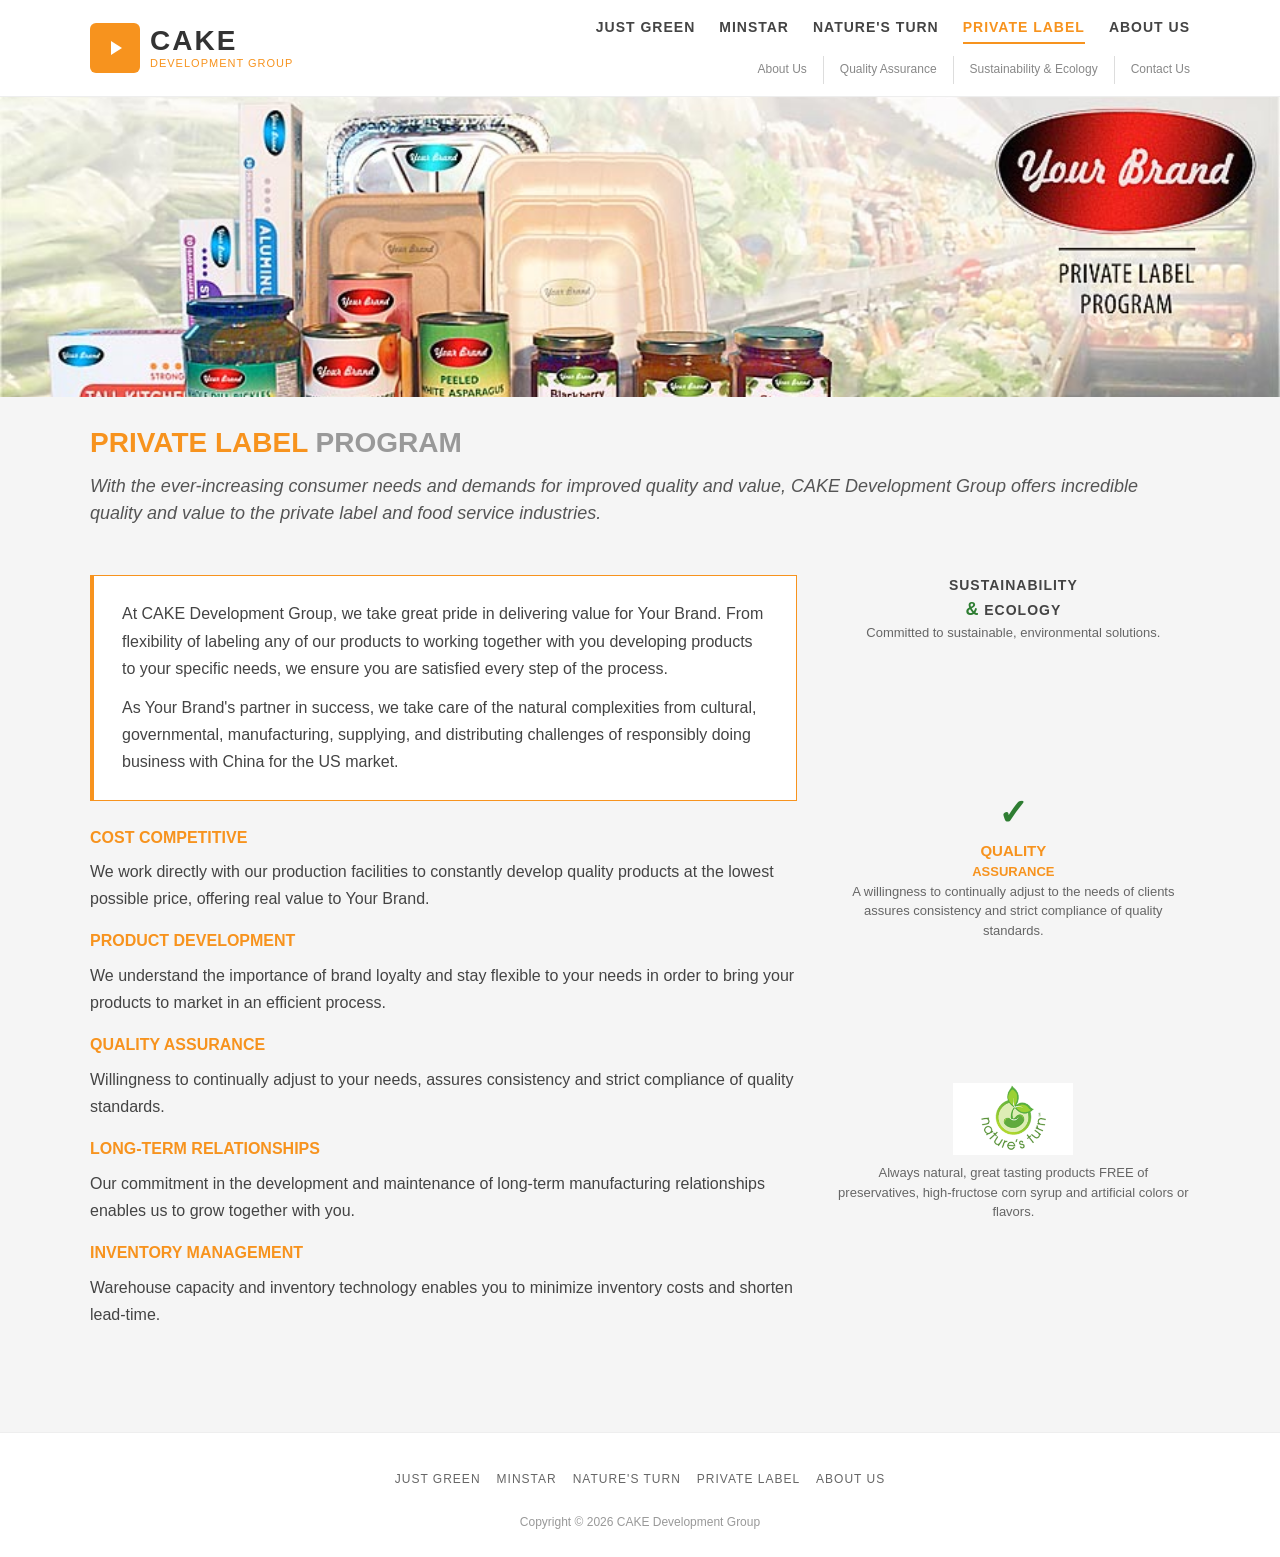
<file: private-label.html>
<!DOCTYPE html>
<html lang="en">
<head>
  <meta charset="UTF-8">
  <meta name="viewport" content="width=device-width, initial-scale=1.0">
  <title>Private Label - CAKE Development Group</title>
  <meta name="description" content="CAKE Development Group's private label program delivers cost-competitive products with flexible branding for your business.">
  <meta property="og:title" content="Private Label - CAKE Development Group">
  <meta property="og:description" content="CAKE Development Group's private label program delivers cost-competitive products with flexible branding for your business.">
  <meta property="og:type" content="website">
  <meta property="og:url" content="https://cakedg.com/private-label.html">
  <link rel="canonical" href="https://cakedg.com/private-label.html">
  <link rel="icon" type="image/svg+xml" href="data:image/svg+xml,<svg xmlns='http://www.w3.org/2000/svg' viewBox='0 0 24 24'><rect width='24' height='24' rx='4' fill='%23f7931e'/><polygon points='8,5 19,12 8,19' fill='white'/></svg>">
  <link rel="stylesheet" href="styles.css">
</head>
<body>

<a class="skip-link" href="#main">Skip to content</a>

<header>
  <div class="header-inner">
    <a href="index.html" class="logo">
      <div class="logo-icon">
        <svg viewBox="0 0 24 24" aria-hidden="true"><polygon points="8,5 19,12 8,19"/></svg>
      </div>
      <div class="logo-text">
        CAKE
        <span>DEVELOPMENT GROUP</span>
      </div>
    </a>
    <button class="nav-toggle" aria-label="Toggle menu" aria-expanded="false" onclick="var n=document.querySelector('nav');n.classList.toggle('open');this.setAttribute('aria-expanded',n.classList.contains('open'))">
      <span></span><span></span><span></span>
    </button>
    <nav role="navigation" aria-label="Main navigation">
      <ul class="nav-main">
        <li><a href="just-green.html">Just Green</a></li>
        <li><a href="minstar.html">Minstar</a></li>
        <li><a href="natures-turn.html">Nature's Turn</a></li>
        <li><a href="private-label.html" class="active">Private Label</a></li>
        <li><a href="about.html">About Us</a></li>
      </ul>
      <ul class="nav-secondary">
        <li><a href="about.html">About Us</a></li>
        <li><a href="quality-assurance.html">Quality Assurance</a></li>
        <li><a href="sustainability-ecology.html">Sustainability &amp; Ecology</a></li>
        <li><a href="contact-us.html">Contact Us</a></li>
      </ul>
    </nav>
  </div>
</header>

<main id="main">

<section class="hero">
  <img src="images/billboard-privatelabel.jpg" alt="Private Label Program" width="1140" height="400">
</section>

<div class="page-content">
  <div class="page-title">
    <h1><strong>PRIVATE LABEL</strong> PROGRAM</h1>
    <p class="page-subtitle">With the ever-increasing consumer needs and demands for improved quality and value, CAKE Development Group offers incredible quality and value to the private label and food service industries.</p>
  </div>

  <div class="main-content">
    <div class="content-box">
      <p>At CAKE Development Group, we take great pride in delivering value for Your Brand. From flexibility of labeling any of our products to working together with you developing products to your specific needs, we ensure you are satisfied every step of the process.</p>
      <p>As Your Brand's partner in success, we take care of the natural complexities from cultural, governmental, manufacturing, supplying, and distributing challenges of responsibly doing business with China for the US market.</p>
    </div>

    <h3>Cost Competitive</h3>
    <p>We work directly with our production facilities to constantly develop quality products at the lowest possible price, offering real value to Your Brand.</p>

    <h3>Product Development</h3>
    <p>We understand the importance of brand loyalty and stay flexible to your needs in order to bring your products to market in an efficient process.</p>

    <h3>Quality Assurance</h3>
    <p>Willingness to continually adjust to your needs, assures consistency and strict compliance of quality standards.</p>

    <h3>Long-term Relationships</h3>
    <p>Our commitment in the development and maintenance of long-term manufacturing relationships enables us to grow together with you.</p>

    <h3>Inventory Management</h3>
    <p>Warehouse capacity and inventory technology enables you to minimize inventory costs and shorten lead-time.</p>
  </div>

  <aside class="sidebar">
    <div class="sus-badge sidebar-badge">
      <p class="sus-title">SUSTAINABILITY</p>
      <p class="sus-title"><span class="sus-amp">&amp;</span> ECOLOGY</p>
      <p>Committed to sustainable, environmental solutions.</p>
    </div>
    <div class="qa-badge sidebar-badge">
      <p class="checkmark">&#10003;</p>
      <p class="qa-title">QUALITY</p>
      <p class="qa-sub">ASSURANCE</p>
      <p>A willingness to continually adjust to the needs of clients assures consistency and strict compliance of quality standards.</p>
    </div>
    <div class="sidebar-badge">
      <a href="natures-turn.html"><img src="images/natures-turn-badge.png" alt="Nature's Turn" width="140" height="140" loading="lazy"></a>
      <p>Always natural, great tasting products FREE of preservatives, high-fructose corn syrup and artificial colors or flavors.</p>
    </div>
  </aside>
</div>

</main>

<footer>
  <div class="footer-inner">
    <ul class="footer-nav">
      <li><a href="just-green.html">Just Green</a></li>
      <li><a href="minstar.html">Minstar</a></li>
      <li><a href="natures-turn.html">Nature's Turn</a></li>
      <li><a href="private-label.html">Private Label</a></li>
      <li><a href="about.html">About Us</a></li>
    </ul>
    <p class="footer-copy">Copyright &copy; 2026 CAKE Development Group</p>
  </div>
</footer>

<button class="scroll-top" id="scrollTop" aria-label="Scroll to top" onclick="window.scrollTo({top:0,behavior:'smooth'})">&#9650;</button>
<script>
window.addEventListener('scroll', function() {
  var btn = document.getElementById('scrollTop');
  if (window.scrollY > 300) btn.classList.add('visible');
  else btn.classList.remove('visible');
});
</script>

</body>
</html>
</file>
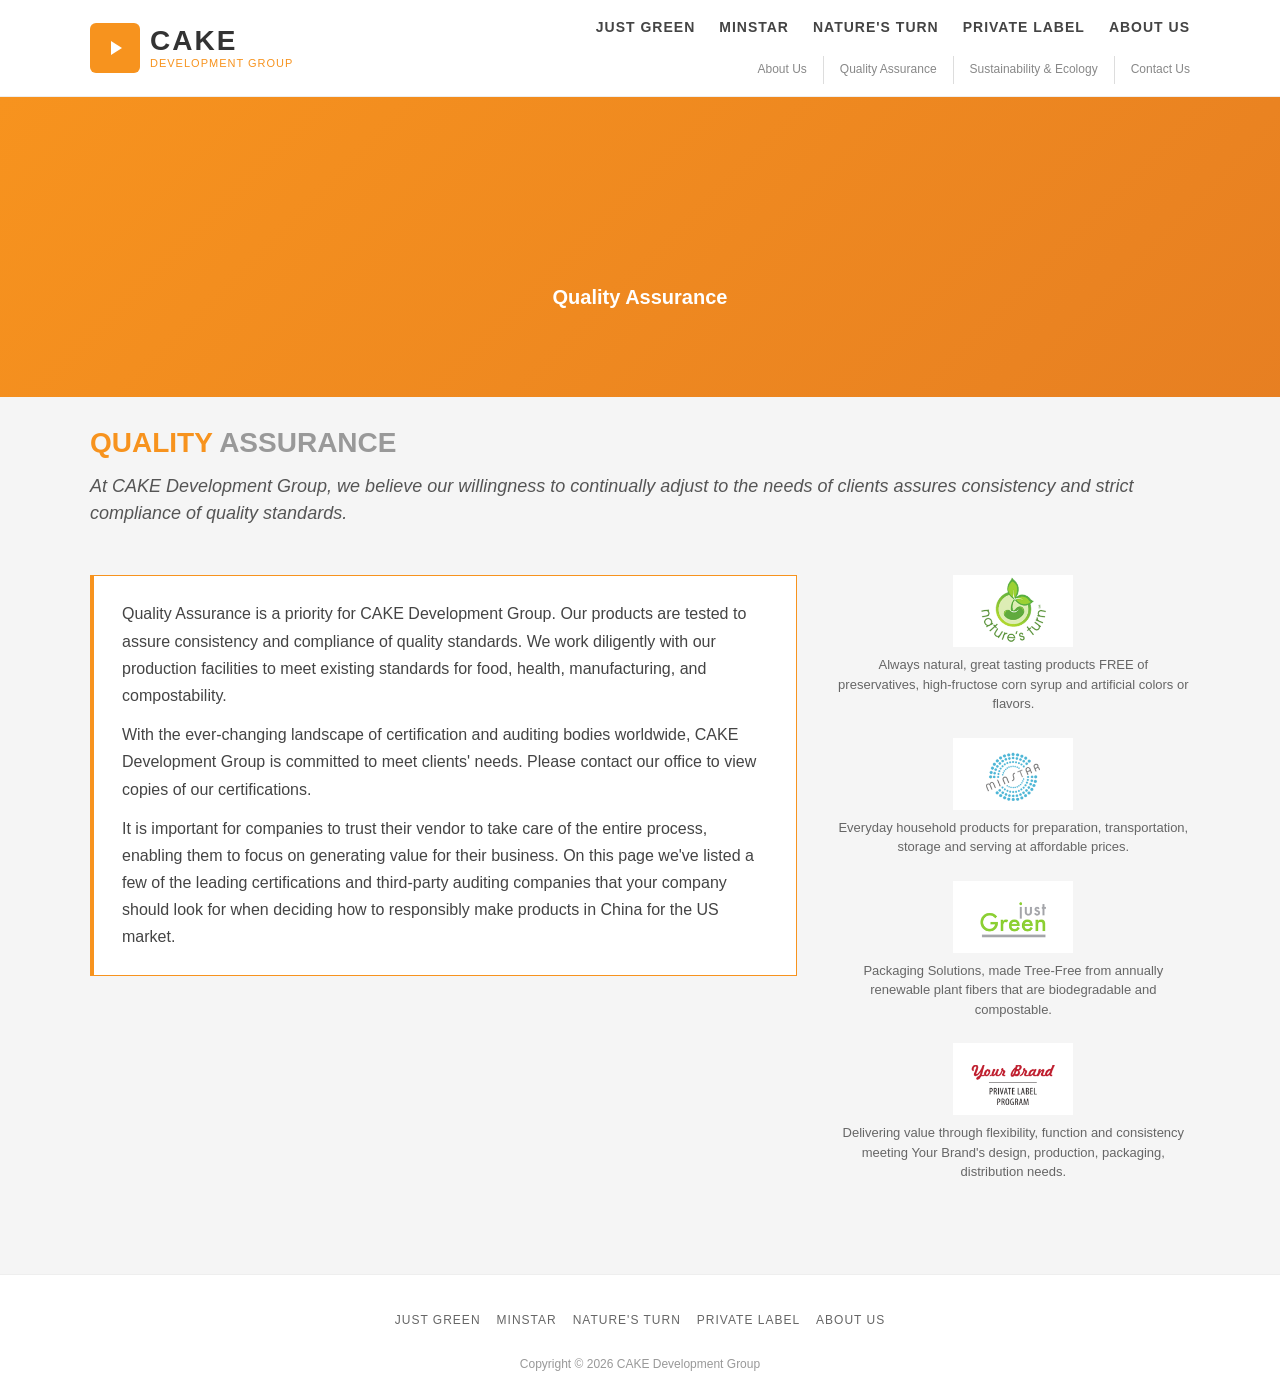
<file: quality-assurance.html>
<!DOCTYPE html>
<html lang="en">
<head>
  <meta charset="UTF-8">
  <meta name="viewport" content="width=device-width, initial-scale=1.0">
  <title>Quality Assurance - CAKE Development Group</title>
  <meta name="description" content="Quality assurance is a priority at CAKE Development Group, with rigorous testing and compliance with food, health, and manufacturing standards.">
  <meta property="og:title" content="Quality Assurance - CAKE Development Group">
  <meta property="og:description" content="Quality assurance is a priority at CAKE Development Group, with rigorous testing and compliance with food, health, and manufacturing standards.">
  <meta property="og:type" content="website">
  <meta property="og:url" content="https://cakedg.com/quality-assurance.html">
  <link rel="canonical" href="https://cakedg.com/quality-assurance.html">
  <link rel="icon" type="image/svg+xml" href="data:image/svg+xml,<svg xmlns='http://www.w3.org/2000/svg' viewBox='0 0 24 24'><rect width='24' height='24' rx='4' fill='%23f7931e'/><polygon points='8,5 19,12 8,19' fill='white'/></svg>">
  <link rel="stylesheet" href="styles.css">
</head>
<body>

<a class="skip-link" href="#main">Skip to content</a>

<header>
  <div class="header-inner">
    <a href="index.html" class="logo">
      <div class="logo-icon">
        <svg viewBox="0 0 24 24" aria-hidden="true"><polygon points="8,5 19,12 8,19"/></svg>
      </div>
      <div class="logo-text">
        CAKE
        <span>DEVELOPMENT GROUP</span>
      </div>
    </a>
    <button class="nav-toggle" aria-label="Toggle menu" aria-expanded="false" onclick="var n=document.querySelector('nav');n.classList.toggle('open');this.setAttribute('aria-expanded',n.classList.contains('open'))">
      <span></span><span></span><span></span>
    </button>
    <nav role="navigation" aria-label="Main navigation">
      <ul class="nav-main">
        <li><a href="just-green.html">Just Green</a></li>
        <li><a href="minstar.html">Minstar</a></li>
        <li><a href="natures-turn.html">Nature's Turn</a></li>
        <li><a href="private-label.html">Private Label</a></li>
        <li><a href="about.html">About Us</a></li>
      </ul>
      <ul class="nav-secondary">
        <li><a href="about.html">About Us</a></li>
        <li><a href="quality-assurance.html">Quality Assurance</a></li>
        <li><a href="sustainability-ecology.html">Sustainability &amp; Ecology</a></li>
        <li><a href="contact-us.html">Contact Us</a></li>
      </ul>
    </nav>
  </div>
</header>

<main id="main">

<section class="hero">
  <div class="hero-placeholder">Quality Assurance</div>
</section>

<div class="page-content">
  <div class="page-title">
    <h1><strong>QUALITY</strong> ASSURANCE</h1>
    <p class="page-subtitle">At CAKE Development Group, we believe our willingness to continually adjust to the needs of clients assures consistency and strict compliance of quality standards.</p>
  </div>

  <div class="main-content">
    <div class="content-box">
      <p>Quality Assurance is a priority for CAKE Development Group. Our products are tested to assure consistency and compliance of quality standards. We work diligently with our production facilities to meet existing standards for food, health, manufacturing, and compostability.</p>
      <p>With the ever-changing landscape of certification and auditing bodies worldwide, CAKE Development Group is committed to meet clients' needs. Please contact our office to view copies of our certifications.</p>
      <p>It is important for companies to trust their vendor to take care of the entire process, enabling them to focus on generating value for their business. On this page we've listed a few of the leading certifications and third-party auditing companies that your company should look for when deciding how to responsibly make products in China for the US market.</p>
    </div>
  </div>

  <aside class="sidebar">
    <div class="sidebar-badge">
      <a href="natures-turn.html"><img src="images/natures-turn-badge.png" alt="Nature's Turn" width="140" height="140" loading="lazy"></a>
      <p>Always natural, great tasting products FREE of preservatives, high-fructose corn syrup and artificial colors or flavors.</p>
    </div>
    <div class="sidebar-badge">
      <a href="minstar.html"><img src="images/minstar-badge.png" alt="Minstar" width="140" height="140" loading="lazy"></a>
      <p>Everyday household products for preparation, transportation, storage and serving at affordable prices.</p>
    </div>
    <div class="sidebar-badge">
      <a href="just-green.html"><img src="images/just-green-badge.png" alt="Just Green" width="140" height="140" loading="lazy"></a>
      <p>Packaging Solutions, made Tree-Free from annually renewable plant fibers that are biodegradable and compostable.</p>
    </div>
    <div class="sidebar-badge">
      <a href="private-label.html"><img src="images/private-label-badge.png" alt="Private Label" width="140" height="140" loading="lazy"></a>
      <p>Delivering value through flexibility, function and consistency meeting Your Brand's design, production, packaging, distribution needs.</p>
    </div>
  </aside>
</div>

</main>

<footer>
  <div class="footer-inner">
    <ul class="footer-nav">
      <li><a href="just-green.html">Just Green</a></li>
      <li><a href="minstar.html">Minstar</a></li>
      <li><a href="natures-turn.html">Nature's Turn</a></li>
      <li><a href="private-label.html">Private Label</a></li>
      <li><a href="about.html">About Us</a></li>
    </ul>
    <p class="footer-copy">Copyright &copy; 2026 CAKE Development Group</p>
  </div>
</footer>

<button class="scroll-top" id="scrollTop" aria-label="Scroll to top" onclick="window.scrollTo({top:0,behavior:'smooth'})">&#9650;</button>
<script>
window.addEventListener('scroll', function() {
  var btn = document.getElementById('scrollTop');
  if (window.scrollY > 300) btn.classList.add('visible');
  else btn.classList.remove('visible');
});
</script>

</body>
</html>
</file>
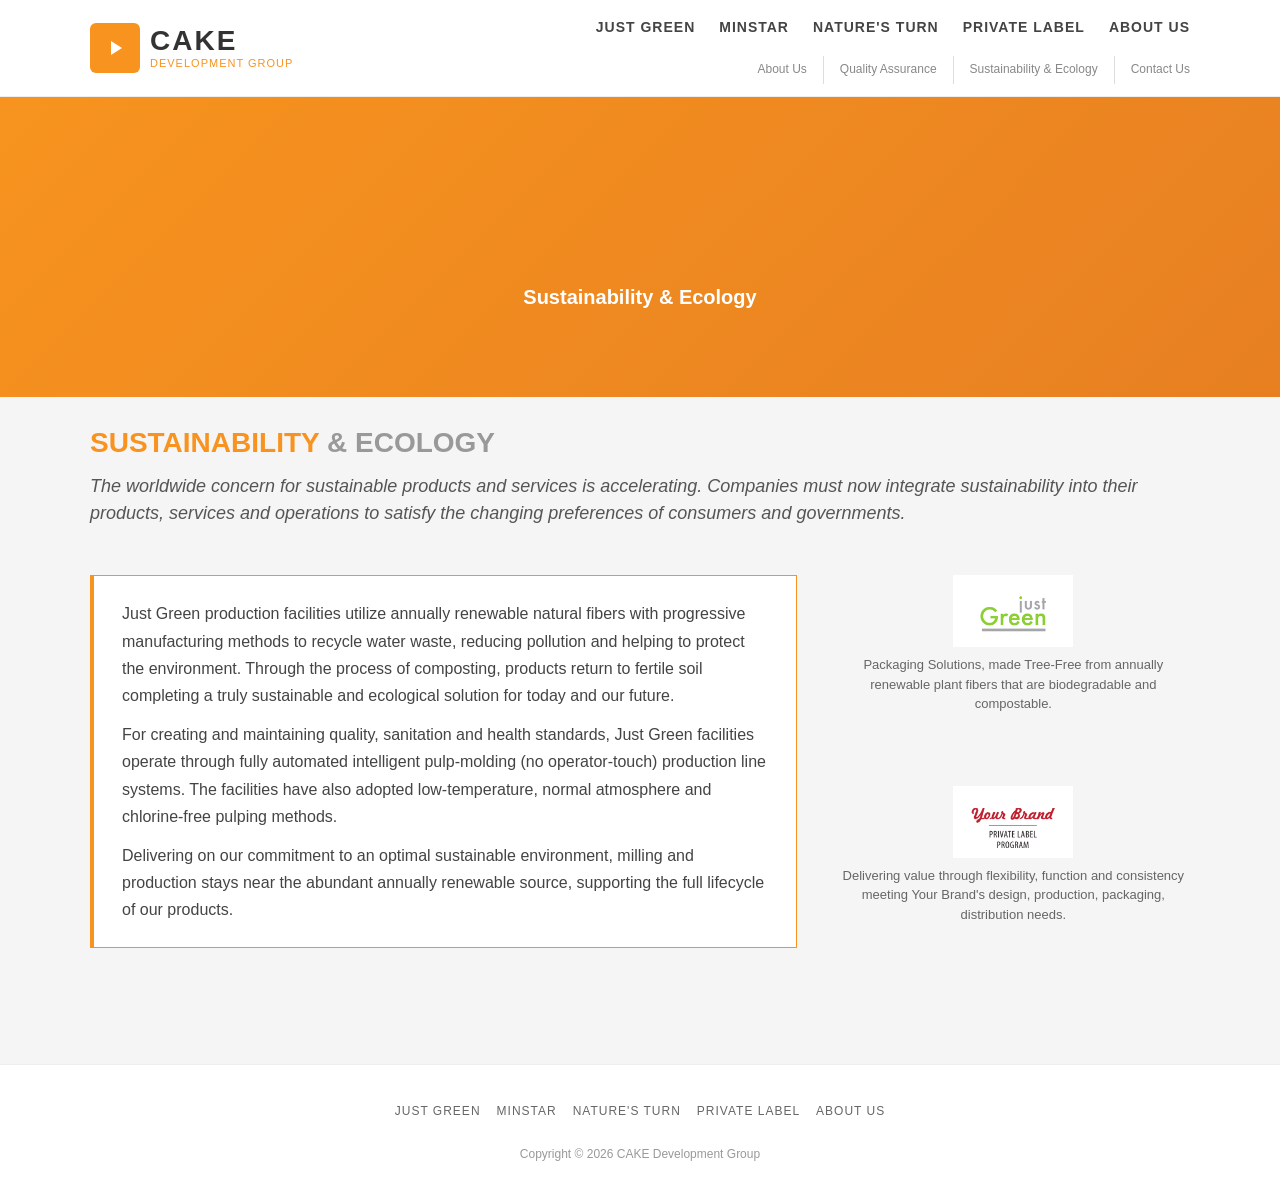
<file: sustainability-ecology.html>
<!DOCTYPE html>
<html lang="en">
<head>
  <meta charset="UTF-8">
  <meta name="viewport" content="width=device-width, initial-scale=1.0">
  <title>Sustainability &amp; Ecology - CAKE Development Group</title>
  <meta name="description" content="CAKE Development Group is committed to sustainable products using renewable plant fibers and eco-friendly manufacturing.">
  <meta property="og:title" content="Sustainability &amp; Ecology - CAKE Development Group">
  <meta property="og:description" content="CAKE Development Group is committed to sustainable products using renewable plant fibers and eco-friendly manufacturing.">
  <meta property="og:type" content="website">
  <meta property="og:url" content="https://cakedg.com/sustainability-ecology.html">
  <link rel="canonical" href="https://cakedg.com/sustainability-ecology.html">
  <link rel="icon" type="image/svg+xml" href="data:image/svg+xml,<svg xmlns='http://www.w3.org/2000/svg' viewBox='0 0 24 24'><rect width='24' height='24' rx='4' fill='%23f7931e'/><polygon points='8,5 19,12 8,19' fill='white'/></svg>">
  <link rel="stylesheet" href="styles.css">
</head>
<body>

<a class="skip-link" href="#main">Skip to content</a>

<header>
  <div class="header-inner">
    <a href="index.html" class="logo">
      <div class="logo-icon">
        <svg viewBox="0 0 24 24" aria-hidden="true"><polygon points="8,5 19,12 8,19"/></svg>
      </div>
      <div class="logo-text">
        CAKE
        <span>DEVELOPMENT GROUP</span>
      </div>
    </a>
    <button class="nav-toggle" aria-label="Toggle menu" aria-expanded="false" onclick="var n=document.querySelector('nav');n.classList.toggle('open');this.setAttribute('aria-expanded',n.classList.contains('open'))">
      <span></span><span></span><span></span>
    </button>
    <nav role="navigation" aria-label="Main navigation">
      <ul class="nav-main">
        <li><a href="just-green.html">Just Green</a></li>
        <li><a href="minstar.html">Minstar</a></li>
        <li><a href="natures-turn.html">Nature's Turn</a></li>
        <li><a href="private-label.html">Private Label</a></li>
        <li><a href="about.html">About Us</a></li>
      </ul>
      <ul class="nav-secondary">
        <li><a href="about.html">About Us</a></li>
        <li><a href="quality-assurance.html">Quality Assurance</a></li>
        <li><a href="sustainability-ecology.html">Sustainability &amp; Ecology</a></li>
        <li><a href="contact-us.html">Contact Us</a></li>
      </ul>
    </nav>
  </div>
</header>

<main id="main">

<section class="hero">
  <div class="hero-placeholder">Sustainability &amp; Ecology</div>
</section>

<div class="page-content">
  <div class="page-title">
    <h1><strong>SUSTAINABILITY</strong> &amp; ECOLOGY</h1>
    <p class="page-subtitle">The worldwide concern for sustainable products and services is accelerating. Companies must now integrate sustainability into their products, services and operations to satisfy the changing preferences of consumers and governments.</p>
  </div>

  <div class="main-content">
    <div class="content-box">
      <p>Just Green production facilities utilize annually renewable natural fibers with progressive manufacturing methods to recycle water waste, reducing pollution and helping to protect the environment. Through the process of composting, products return to fertile soil completing a truly sustainable and ecological solution for today and our future.</p>
      <p>For creating and maintaining quality, sanitation and health standards, Just Green facilities operate through fully automated intelligent pulp-molding (no operator-touch) production line systems. The facilities have also adopted low-temperature, normal atmosphere and chlorine-free pulping methods.</p>
      <p>Delivering on our commitment to an optimal sustainable environment, milling and production stays near the abundant annually renewable source, supporting the full lifecycle of our products.</p>
    </div>
  </div>

  <aside class="sidebar">
    <div class="sidebar-badge">
      <a href="just-green.html"><img src="images/just-green-badge.png" alt="Just Green" width="140" height="140" loading="lazy"></a>
      <p>Packaging Solutions, made Tree-Free from annually renewable plant fibers that are biodegradable and compostable.</p>
    </div>
    <div class="sidebar-badge">
      <a href="private-label.html"><img src="images/private-label-badge.png" alt="Private Label" width="140" height="140" loading="lazy"></a>
      <p>Delivering value through flexibility, function and consistency meeting Your Brand's design, production, packaging, distribution needs.</p>
    </div>
  </aside>
</div>

</main>

<footer>
  <div class="footer-inner">
    <ul class="footer-nav">
      <li><a href="just-green.html">Just Green</a></li>
      <li><a href="minstar.html">Minstar</a></li>
      <li><a href="natures-turn.html">Nature's Turn</a></li>
      <li><a href="private-label.html">Private Label</a></li>
      <li><a href="about.html">About Us</a></li>
    </ul>
    <p class="footer-copy">Copyright &copy; 2026 CAKE Development Group</p>
  </div>
</footer>

<button class="scroll-top" id="scrollTop" aria-label="Scroll to top" onclick="window.scrollTo({top:0,behavior:'smooth'})">&#9650;</button>
<script>
window.addEventListener('scroll', function() {
  var btn = document.getElementById('scrollTop');
  if (window.scrollY > 300) btn.classList.add('visible');
  else btn.classList.remove('visible');
});
</script>

</body>
</html>
</file>
<file: styles.css>
/* ===== BASE / RESET (Mobile-first) ===== */
*, *::before, *::after { margin: 0; padding: 0; box-sizing: border-box; }

html {
  scroll-behavior: smooth;
  -webkit-text-size-adjust: 100%;
}

body {
  font-family: -apple-system, BlinkMacSystemFont, 'Segoe UI', Roboto, 'Helvetica Neue', Arial, sans-serif;
  color: #444;
  background: #f5f5f5;
  line-height: 1.6;
  -webkit-font-smoothing: antialiased;
  -moz-osx-font-smoothing: grayscale;
}

a { color: #d47a0e; text-decoration: none; }
a:hover { color: #b5650a; }

:focus-visible {
  outline: 3px solid #f7931e;
  outline-offset: 2px;
}

img { max-width: 100%; height: auto; display: block; }

/* ===== SKIP LINK ===== */
.skip-link {
  position: absolute;
  top: -100%;
  left: 16px;
  background: #f7931e;
  color: #fff;
  padding: 8px 16px;
  border-radius: 0 0 4px 4px;
  font-weight: 600;
  z-index: 200;
  transition: top 0.2s;
}

.skip-link:focus {
  top: 0;
}

/* ===== HEADER ===== */
header {
  background: #fff;
  border-bottom: 1px solid #eee;
  position: sticky;
  top: 0;
  z-index: 100;
}

.header-inner {
  display: flex;
  align-items: center;
  justify-content: space-between;
  padding: 10px 16px;
  max-width: 1140px;
  margin: 0 auto;
}

.logo {
  display: flex;
  align-items: center;
  gap: 10px;
  text-decoration: none;
  min-height: 44px;
}

.logo-icon {
  width: 44px;
  height: 44px;
  background: #f7931e;
  border-radius: 6px;
  display: flex;
  align-items: center;
  justify-content: center;
}

.logo-icon svg {
  width: 22px;
  height: 22px;
  fill: #fff;
}

.logo-text {
  font-size: 22px;
  font-weight: 700;
  color: #333;
  letter-spacing: 2px;
  line-height: 1.1;
}

.logo-text span {
  display: block;
  font-size: 10px;
  font-weight: 400;
  letter-spacing: 1px;
  color: #f7931e;
}

/* Mobile nav toggle */
.nav-toggle {
  display: flex;
  flex-direction: column;
  justify-content: center;
  gap: 5px;
  background: none;
  border: none;
  cursor: pointer;
  padding: 10px;
  min-width: 44px;
  min-height: 44px;
}

.nav-toggle span {
  display: block;
  width: 24px;
  height: 2px;
  background: #444;
  transition: transform 0.3s, opacity 0.3s;
}

/* Mobile nav (default hidden) */
nav {
  display: none;
  width: 100%;
  padding: 12px 0;
  border-top: 1px solid #eee;
}

nav.open { display: block; }

.nav-main {
  list-style: none;
  display: flex;
  flex-direction: column;
  gap: 0;
}

.nav-main a {
  display: block;
  font-size: 15px;
  font-weight: 600;
  text-transform: uppercase;
  letter-spacing: 1px;
  color: #444;
  padding: 12px 0;
  border-bottom: 1px solid #f0f0f0;
  min-height: 44px;
  transition: color 0.2s;
}

.nav-main a:hover,
.nav-main a.active {
  color: #f7931e;
}

.nav-secondary {
  display: flex;
  flex-wrap: wrap;
  gap: 0;
  list-style: none;
  padding-top: 8px;
}

.nav-secondary a {
  display: block;
  font-size: 13px;
  color: #666;
  padding: 8px 12px 8px 0;
  min-height: 44px;
  display: flex;
  align-items: center;
}

.nav-secondary a:hover { color: #f7931e; }

/* ===== HERO / BILLBOARD ===== */
.hero {
  width: 100%;
  max-height: 300px;
  overflow: hidden;
  position: relative;
}

.hero img {
  width: 100%;
  height: 200px;
  object-fit: cover;
}

.hero-placeholder {
  width: 100%;
  height: 200px;
  background: linear-gradient(135deg, #f7931e 0%, #e67e22 100%);
  display: flex;
  align-items: center;
  justify-content: center;
  color: #fff;
  font-size: 20px;
  font-weight: 600;
}

/* Slider */
.slider {
  position: relative;
  overflow: hidden;
  max-height: 300px;
}

.slider-track {
  display: flex;
  transition: transform 0.5s ease;
}

.slider-track img {
  min-width: 100%;
  height: 200px;
  object-fit: cover;
}

.slider-btn {
  position: absolute;
  top: 50%;
  transform: translateY(-50%);
  background: rgba(0,0,0,0.4);
  color: #fff;
  border: none;
  padding: 14px 10px;
  cursor: pointer;
  font-size: 20px;
  z-index: 10;
  min-width: 44px;
  min-height: 44px;
  transition: background 0.2s;
}

.slider-btn:hover { background: rgba(0,0,0,0.7); }
.slider-prev { left: 0; border-radius: 0 4px 4px 0; }
.slider-next { right: 0; border-radius: 4px 0 0 4px; }

/* ===== INTRO ===== */
.intro {
  text-align: center;
  padding: 32px 16px;
  max-width: 900px;
  margin: 0 auto;
  font-size: 16px;
  font-style: italic;
  color: #555;
  line-height: 1.7;
}

/* ===== BRANDS GRID ===== */
.brands-grid {
  display: grid;
  grid-template-columns: 1fr;
  gap: 0;
  max-width: 1140px;
  margin: 0 auto 32px;
  padding: 0 16px;
}

.brand-card {
  text-align: center;
  padding: 24px 16px;
  border-bottom: 1px solid #ddd;
  min-height: 44px;
}

.brand-card:last-child { border-bottom: none; }

.brand-card img {
  height: 70px;
  margin: 0 auto 12px;
}

.brand-card p {
  font-size: 13px;
  color: #666;
  line-height: 1.5;
}

/* ===== PAGE CONTENT LAYOUT ===== */
.page-content {
  display: flex;
  flex-direction: column;
  gap: 24px;
  max-width: 1140px;
  margin: 0 auto;
  padding: 0 16px 48px;
}

.page-title {
  padding: 24px 0 8px;
}

.page-title h1 {
  font-size: 24px;
  font-weight: 700;
  color: #999;
}

.page-title h1 strong {
  color: #f7931e;
  font-weight: 700;
}

.page-subtitle {
  font-size: 16px;
  font-style: italic;
  color: #555;
  margin-top: 8px;
  line-height: 1.5;
}

/* Main content */
.content-box {
  border: 1px solid #f7931e;
  border-left: 4px solid #f7931e;
  padding: 20px;
  margin-bottom: 24px;
  background: #fff;
}

.content-box p {
  margin-bottom: 12px;
  line-height: 1.7;
}

.content-box p:last-child { margin-bottom: 0; }

.main-content h2 {
  color: #f7931e;
  font-size: 20px;
  margin: 24px 0 12px;
}

.main-content h3 {
  color: #f7931e;
  font-size: 16px;
  margin: 16px 0 8px;
  text-transform: uppercase;
}

.main-content p {
  margin-bottom: 12px;
  line-height: 1.7;
}

.product-photos {
  margin: 16px 0;
}

.product-photos img {
  max-width: 100%;
  height: auto;
}

/* ===== SIDEBAR ===== */
.sidebar {
  display: flex;
  flex-direction: row;
  flex-wrap: wrap;
  justify-content: center;
  gap: 24px;
  padding-top: 16px;
  order: -1;
}

.sidebar-badge {
  text-align: center;
  flex: 0 0 45%;
}

.sidebar-badge img {
  max-width: 120px;
  margin: 0 auto 8px;
}

.sidebar-badge p {
  font-size: 13px;
  color: #666;
  line-height: 1.5;
}

.sidebar-label {
  text-align: center;
  padding: 8px 0;
}

.sidebar-label .label-title {
  font-size: 14px;
  font-weight: 700;
  color: #f7931e;
  text-transform: uppercase;
  letter-spacing: 1px;
}

.sidebar-label .label-sub {
  font-size: 12px;
  font-weight: 700;
  color: #444;
  text-transform: uppercase;
}

.sidebar-label p {
  font-size: 13px;
  color: #666;
  margin-top: 8px;
  line-height: 1.5;
}

/* QA checkmark */
.qa-badge { text-align: center; }
.qa-badge .checkmark { color: #2e7d32; font-size: 36px; font-weight: 700; }
.qa-badge .qa-title { color: #f7931e; font-weight: 700; text-transform: uppercase; font-size: 15px; }
.qa-badge .qa-sub { color: #f7931e; font-weight: 700; text-transform: uppercase; font-size: 13px; }

/* Sustainability badge */
.sus-badge { text-align: center; }
.sus-badge .sus-title { font-size: 14px; font-weight: 700; color: #444; text-transform: uppercase; letter-spacing: 1px; }
.sus-badge .sus-amp { color: #2e7d32; font-size: 18px; font-weight: 700; }

/* ===== CONTACT ===== */
.contact-info {
  margin-top: 16px;
}

.contact-info h3 {
  color: #f7931e;
  margin-bottom: 12px;
}

.contact-info p { margin-bottom: 4px; }
.contact-info a { color: #d47a0e; }

.contact-form {
  margin-top: 24px;
}

.contact-form label {
  display: block;
  font-size: 13px;
  font-weight: 600;
  margin-bottom: 4px;
  color: #444;
}

.contact-form input,
.contact-form textarea,
.contact-form select {
  width: 100%;
  padding: 12px;
  border: 1px solid #ccc;
  border-radius: 4px;
  font-size: 16px;
  margin-bottom: 16px;
  font-family: inherit;
  min-height: 44px;
}

.contact-form textarea { min-height: 120px; resize: vertical; }

.contact-form button {
  background: #f7931e;
  color: #fff;
  border: none;
  padding: 14px 32px;
  font-size: 15px;
  font-weight: 600;
  cursor: pointer;
  border-radius: 4px;
  text-transform: uppercase;
  letter-spacing: 1px;
  min-height: 44px;
  transition: background 0.2s;
}

.contact-form button:hover { background: #d47a0e; }

/* ===== FOOTER ===== */
footer {
  background: #fff;
  border-top: 1px solid #eee;
  padding: 24px 0;
  margin-top: 32px;
}

.footer-inner {
  max-width: 1140px;
  margin: 0 auto;
  padding: 0 16px;
  display: flex;
  flex-direction: column;
  align-items: center;
  gap: 12px;
}

.footer-nav {
  display: flex;
  flex-wrap: wrap;
  justify-content: center;
  gap: 12px 16px;
  list-style: none;
}

.footer-nav a {
  font-size: 12px;
  text-transform: uppercase;
  letter-spacing: 1px;
  color: #666;
  padding: 4px 0;
  min-height: 44px;
  display: flex;
  align-items: center;
}

.footer-nav a:hover { color: #f7931e; }

.footer-copy {
  font-size: 12px;
  color: #999;
}

/* ===== SCROLL TO TOP ===== */
.scroll-top {
  position: fixed;
  bottom: 20px;
  right: 20px;
  background: #f7931e;
  color: #fff;
  border: none;
  width: 44px;
  height: 44px;
  border-radius: 4px;
  cursor: pointer;
  font-size: 18px;
  display: none;
  align-items: center;
  justify-content: center;
  z-index: 99;
  transition: background 0.2s;
}

.scroll-top:hover { background: #d47a0e; }
.scroll-top.visible { display: flex; }

/* ===== TABLET (min-width: 600px) ===== */
@media (min-width: 600px) {
  .brands-grid { grid-template-columns: 1fr 1fr; }
  .brand-card { border-bottom: none; border-right: 1px solid #ddd; }
  .brand-card:nth-child(2n) { border-right: none; }
  .brand-card:nth-child(n+3) { border-top: 1px solid #ddd; }

  .hero img,
  .hero-placeholder,
  .slider-track img {
    height: 280px;
  }

  .intro { font-size: 17px; padding: 36px 20px; }

  .sidebar-badge { flex: 0 0 40%; }
}

/* ===== DESKTOP (min-width: 900px) ===== */
@media (min-width: 900px) {
  .header-inner {
    padding: 12px 20px;
    flex-wrap: nowrap;
  }

  .nav-toggle { display: none; }

  nav {
    display: flex;
    flex-direction: column;
    gap: 4px;
    width: auto;
    padding: 0;
    border-top: none;
  }

  .nav-main {
    flex-direction: row;
    gap: 24px;
  }

  .nav-main a {
    font-size: 14px;
    padding: 4px 0;
    border-bottom: 2px solid transparent;
    min-height: auto;
  }

  .nav-main a:hover,
  .nav-main a.active {
    border-bottom-color: #f7931e;
  }

  .nav-secondary {
    justify-content: flex-end;
    gap: 0;
  }

  .nav-secondary a {
    font-size: 12px;
    color: #888;
    border-right: 1px solid #ddd;
    padding: 4px 16px 4px 0;
    margin-right: 16px;
    min-height: auto;
  }

  .nav-secondary li:last-child a {
    border-right: none;
    padding-right: 0;
    margin-right: 0;
  }

  .brands-grid { grid-template-columns: repeat(4, 1fr); }
  .brand-card { border-right: 1px solid #ddd; border-top: none; }
  .brand-card:nth-child(2n) { border-right: 1px solid #ddd; }
  .brand-card:nth-child(n+3) { border-top: none; }
  .brand-card:last-child { border-right: none; }

  .page-content {
    display: grid;
    grid-template-columns: 2fr 1fr;
    gap: 40px;
    padding: 0 20px 60px;
  }

  .page-title { grid-column: 1 / -1; }

  .sidebar {
    flex-direction: column;
    order: 0;
    padding-top: 0;
  }

  .sidebar-badge { flex: auto; }

  .hero img,
  .hero-placeholder,
  .slider-track img {
    height: 400px;
  }

  .logo-text { font-size: 28px; }
  .logo-text span { font-size: 11px; }
  .logo-icon { width: 50px; height: 50px; }
  .logo-icon svg { width: 24px; height: 24px; }

  .page-title h1 { font-size: 28px; }
  .page-subtitle { font-size: 18px; }
  .intro { font-size: 18px; padding: 40px 20px; }
  .content-box { padding: 24px 28px; }
}

/* ===== PRINT ===== */
@media print {
  header, .nav-toggle, .slider-btn, .scroll-top, footer { display: none !important; }
  body { color: #000; background: #fff; }
  .page-content { display: block; }
  .hero { max-height: 200px; }
  a { color: #000; }
  a[href]::after { content: " (" attr(href) ")"; font-size: 0.8em; }
}
</file>
